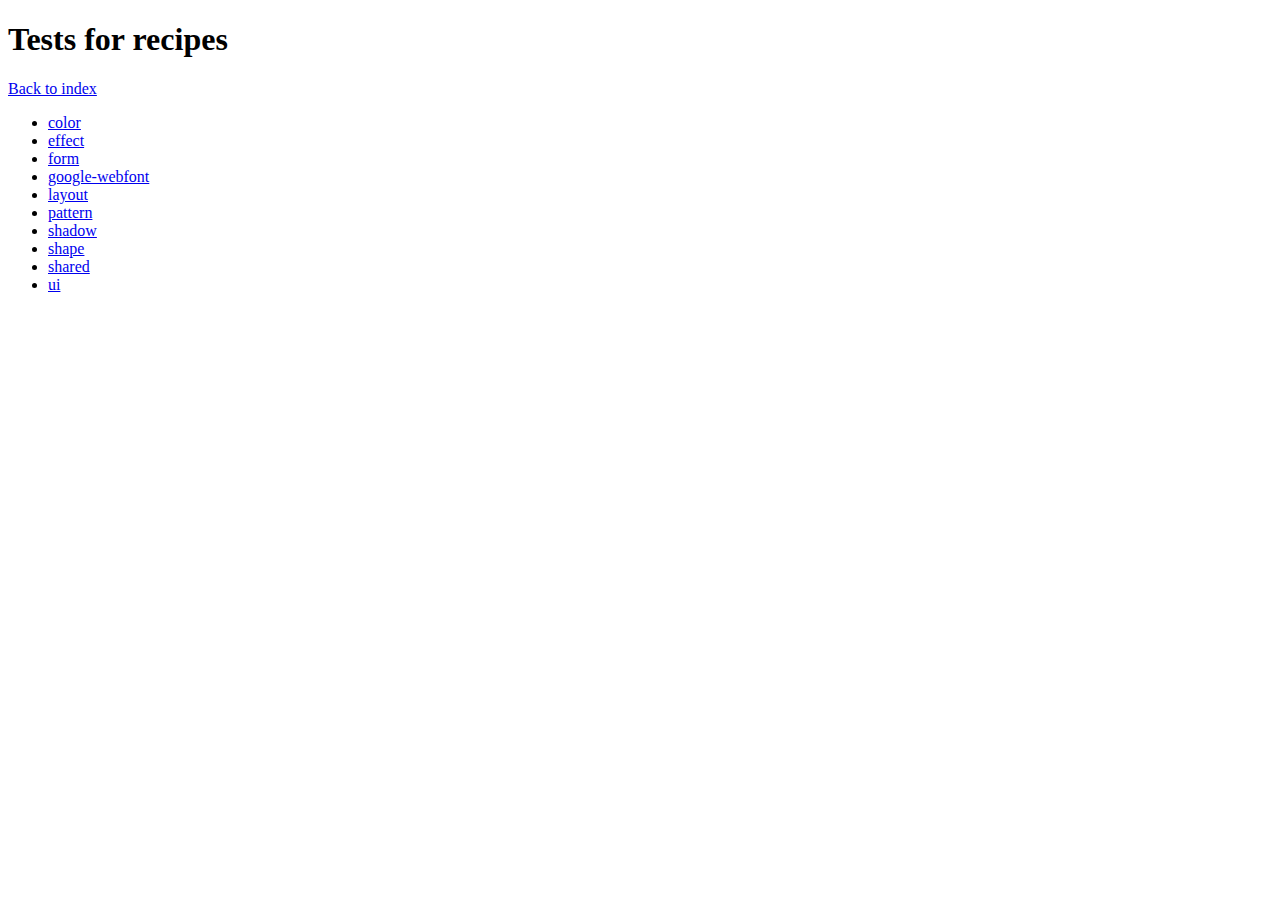
<file: lib/st2-2.0.1.1/resources/themes/vendor/compass-recipes/tests/recipes/index.html>
<!doctype html>
<h1>Tests for recipes</h1>

<a href="../">Back to index</a>

<ul>
    <li><a href="color">color</a></li>
    <li><a href="effect">effect</a></li>
    <li><a href="form">form</a></li>
    <li><a href="google-webfont">google-webfont</a></li>
    <li><a href="layout">layout</a></li>
    <li><a href="pattern">pattern</a></li>
    <li><a href="shadow">shadow</a></li>
    <li><a href="shape">shape</a></li>
    <li><a href="shared">shared</a></li>
    <li><a href="ui">ui</a></li>
</ul>
</file>
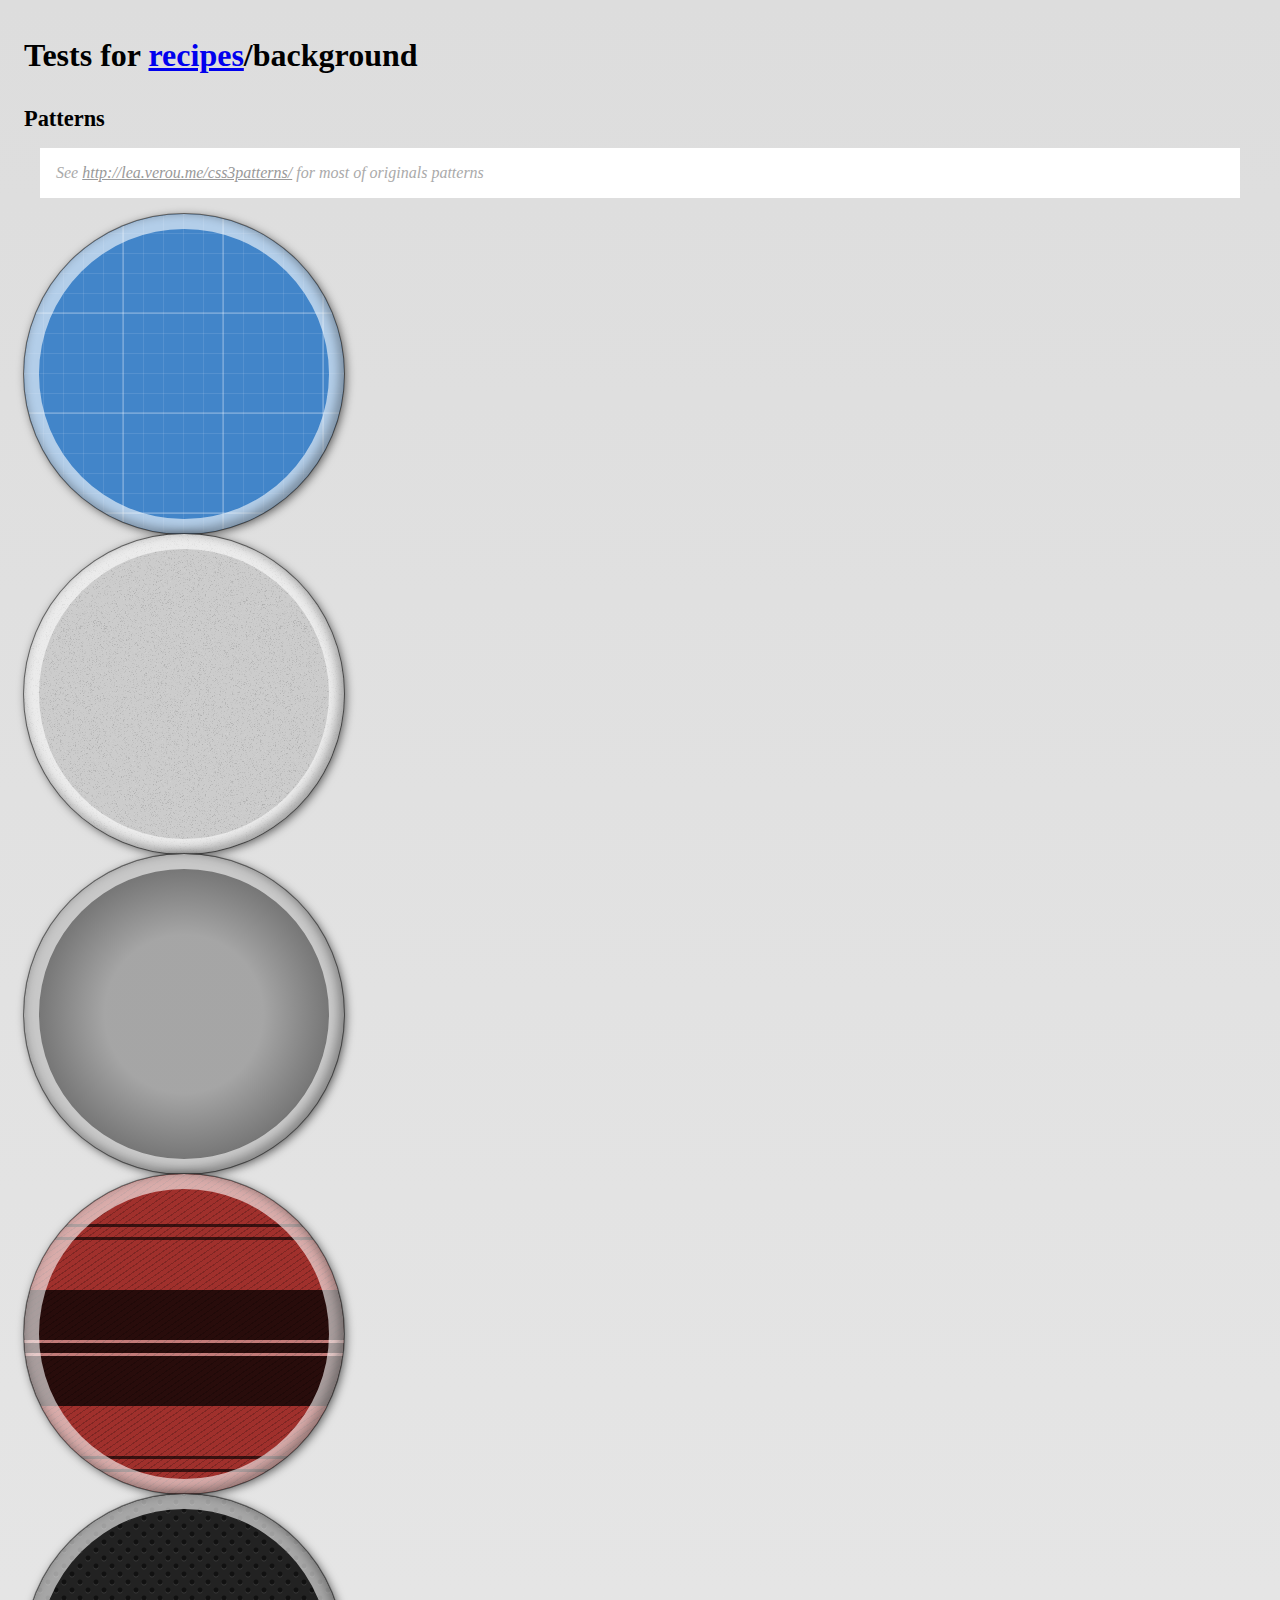
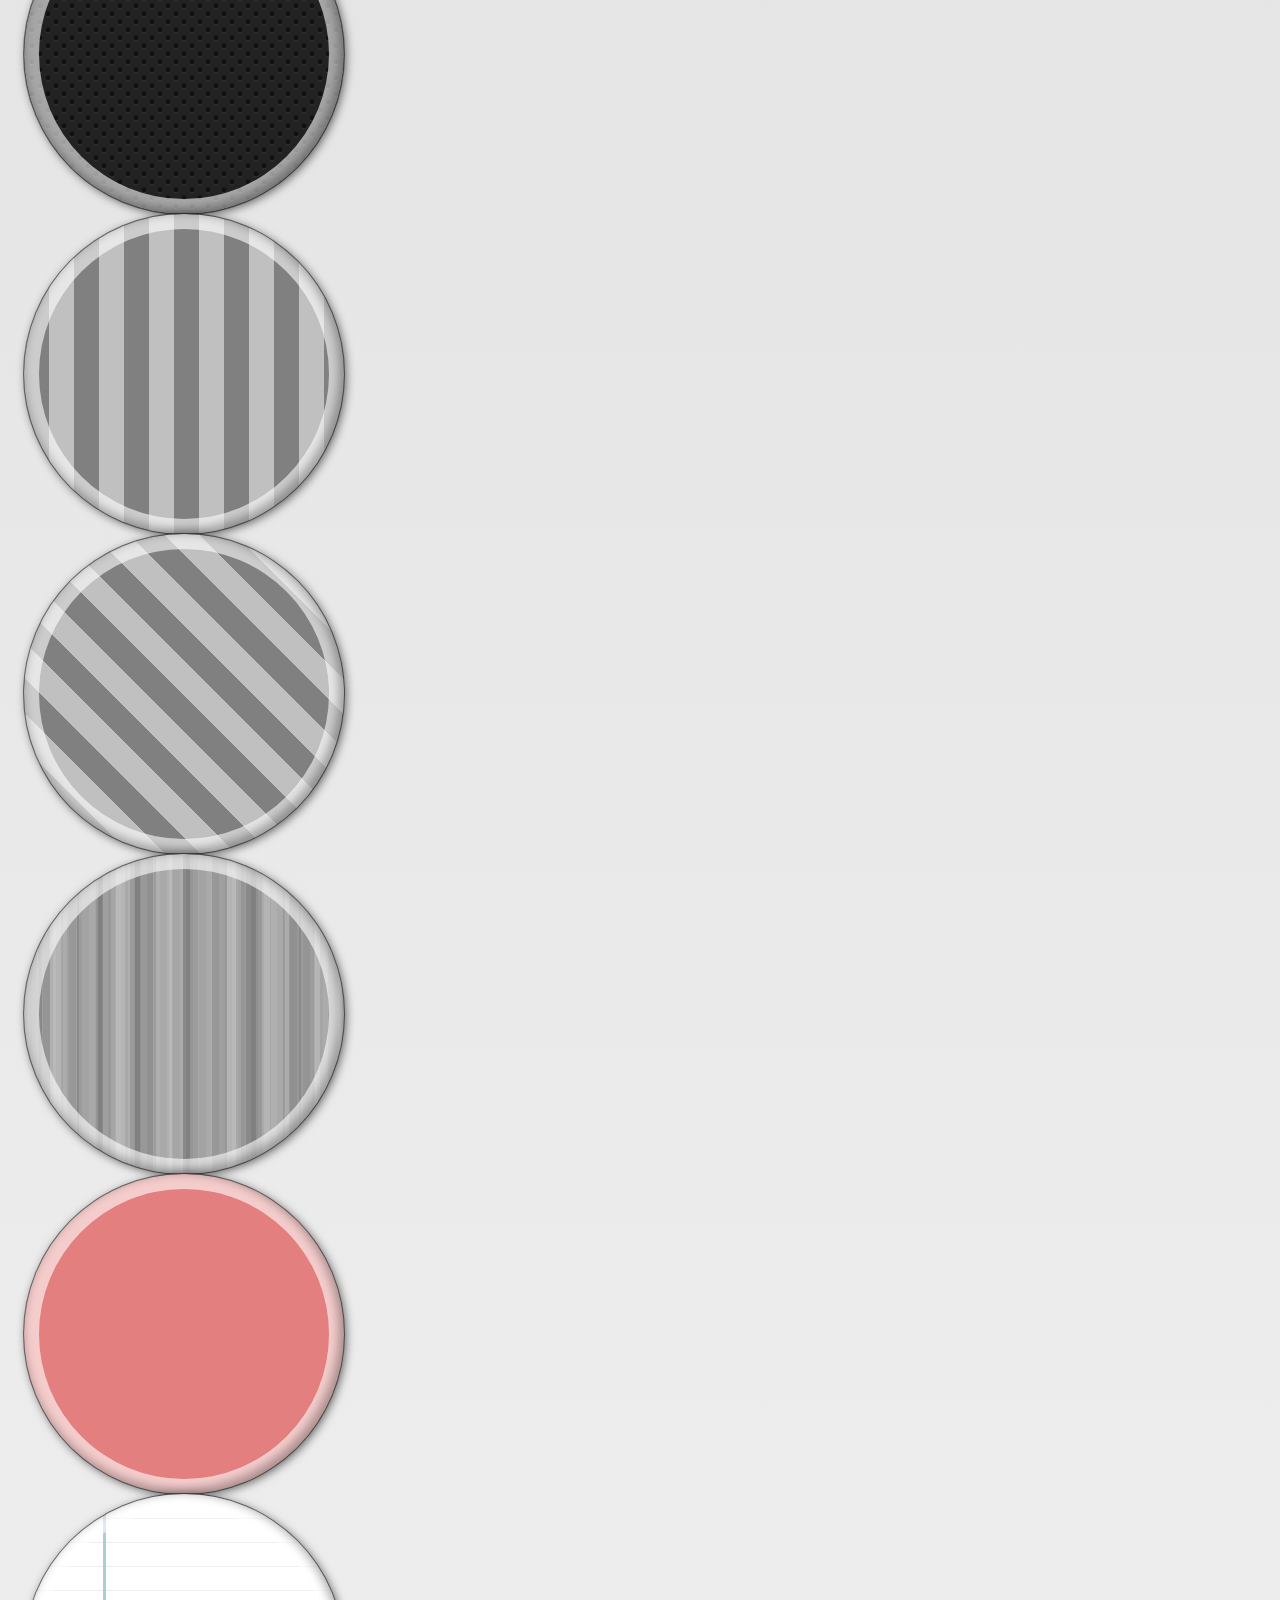
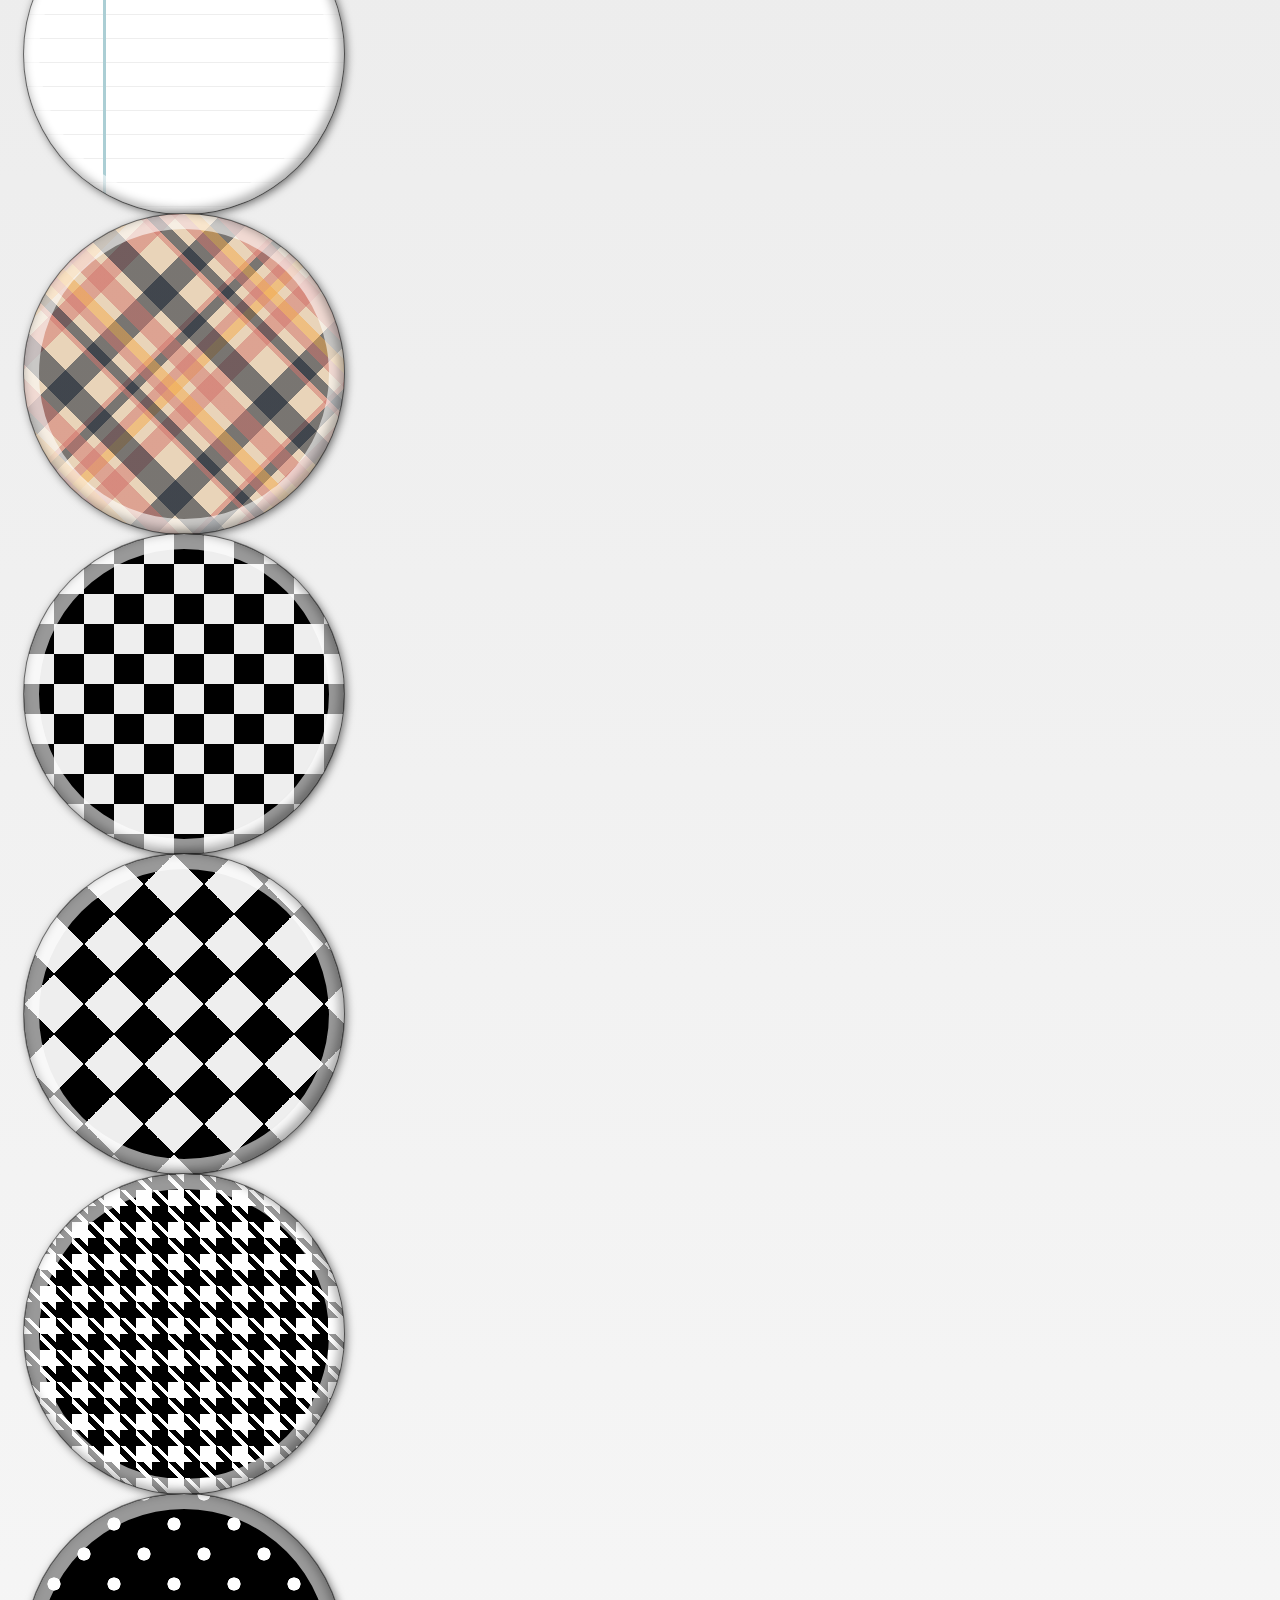
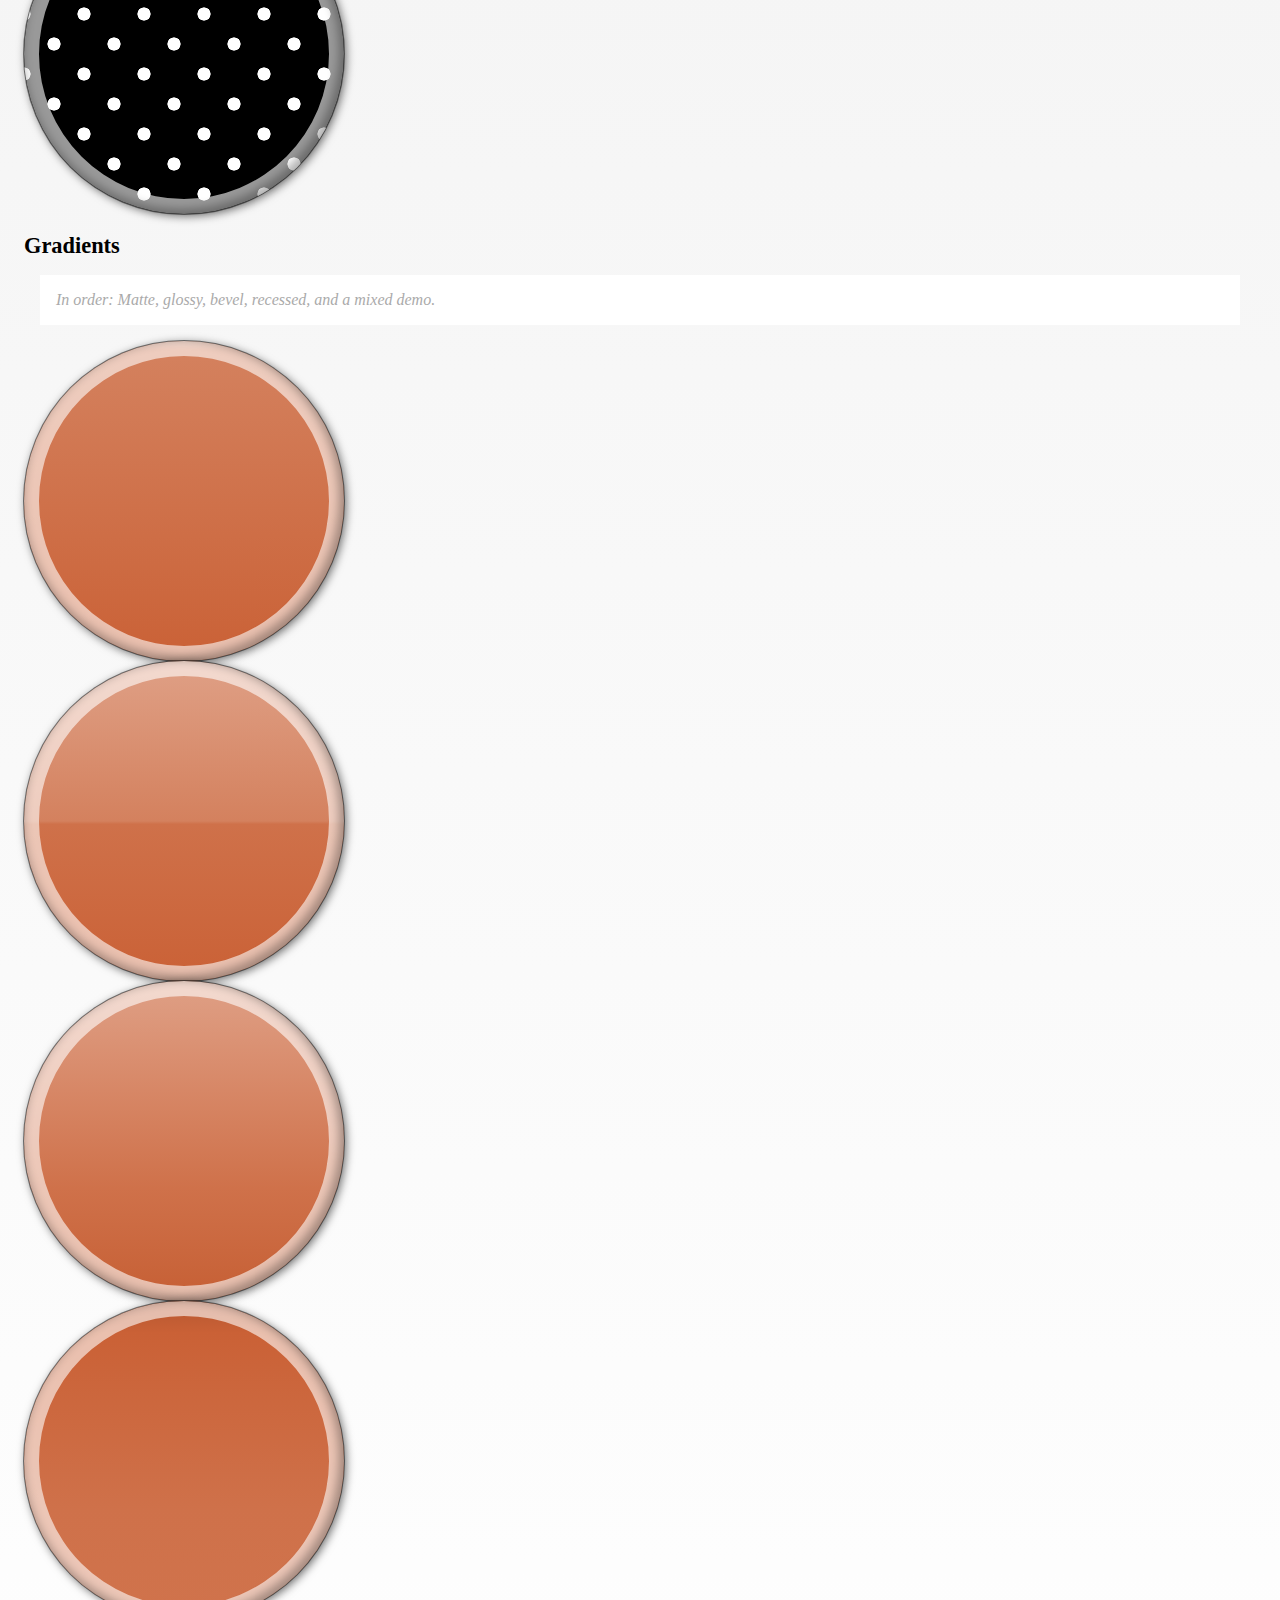
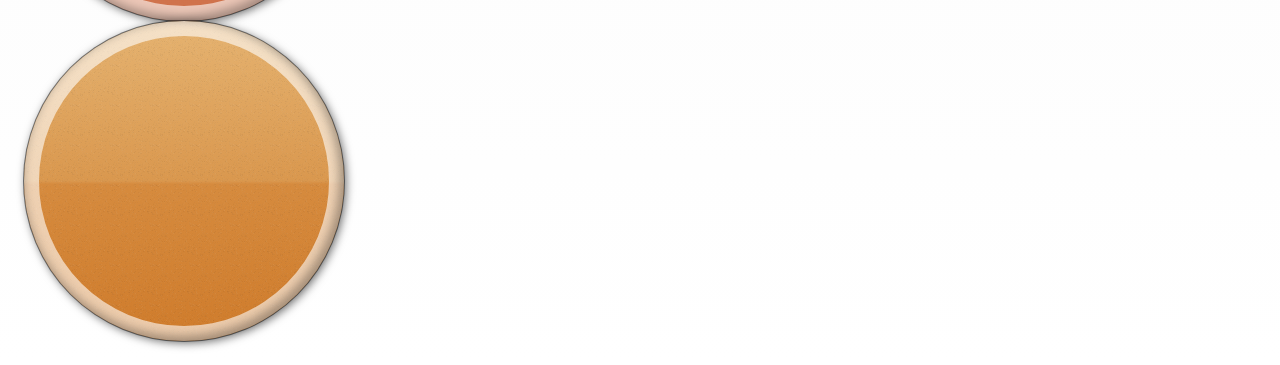
<file: lib/st2-2.0.1.1/resources/themes/vendor/compass-recipes/tests/recipes/background/index.html>
<!doctype html>
<link rel="stylesheet" href="s.css" />
<h1>Tests for <a href="../">recipes</a>/background</h1>

<h2>Patterns</h2>

<p class="doc">
    See <a href="http://lea.verou.me/css3patterns/">http://lea.verou.me/css3patterns/</a> for most of originals patterns
</p>

<div class="background-blueprint-grid"></div>

<div class="background-noise"></div>

<div class="background-radial-overlay"></div>

<div class="background-tartan"></div>

<div class="background-carbon-fiber"></div>

<div class="background-horizontal-stripes"></div>

<div class="background-diagonal-stripes"></div>

<div class="background-stripes-cicada"></div>

<div class="background-tablecloth"></div>

<div class="background-lined-paper"></div>

<div class="background-madras"></div>

<div class="background-checkerboard"></div>

<div class="background-checkerboard-diagonal"></div>

<div class="background-houndstooth"></div>

<div class="background-polka-dot"></div>

<h2>Gradients</h2>

<p class="doc">
    In order: Matte, glossy, bevel, recessed, and a mixed demo.
</p>

<div class="background-matte"></div>

<div class="background-glossy"></div>

<div class="background-bevel"></div>

<div class="background-recessed"></div>

<div class="background-mixed"></div>
</file>
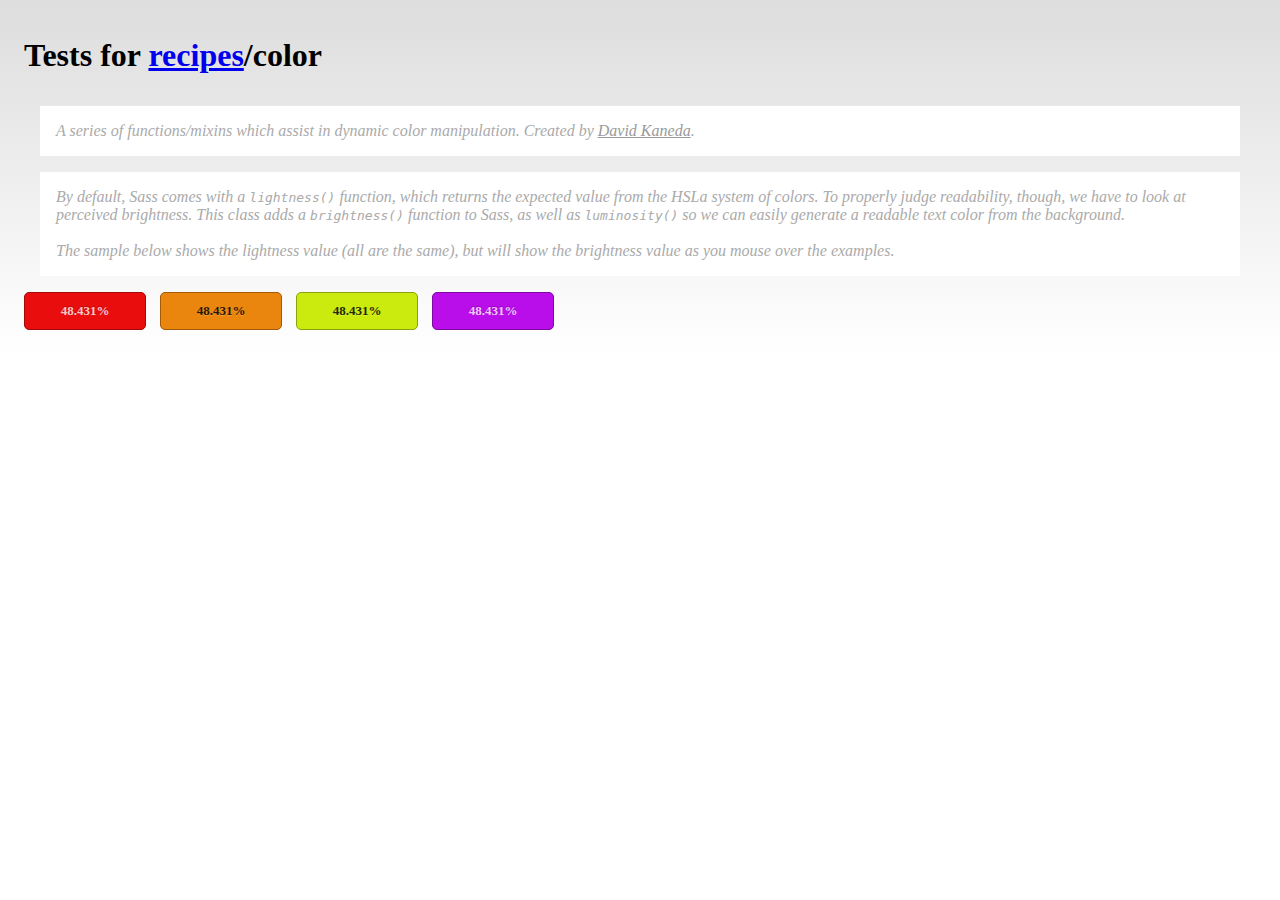
<file: lib/st2-2.0.1.1/resources/themes/vendor/compass-recipes/tests/recipes/color/index.html>
<!doctype html>
<link rel="stylesheet" href="s.css" />
<h1>Tests for <a href="../">recipes</a>/color</h1>

<p class="doc">
    A series of functions/mixins which assist in dynamic color manipulation.
    Created by <a href="http://www.davidkaneda.com">David Kaneda</a>.
</p>

<p class="doc">
    By default, Sass comes with a <code>lightness()</code> function, which returns the expected value from the HSLa system of colors. To properly judge readability, though, we have to look at perceived brightness. This class adds a <code>brightness()</code> function to Sass, as well as <code>luminosity()</code> so we can easily generate a readable text color from the background.<br><br>

    The sample below shows the lightness value (all are the same), but will show the brightness value as you mouse over the examples.
</p>

<div class="swatch1"></div>

<div class="swatch2"></div>

<div class="swatch3"></div>

<div class="swatch4"></div>

<div class="swatch5"></div>
</file>
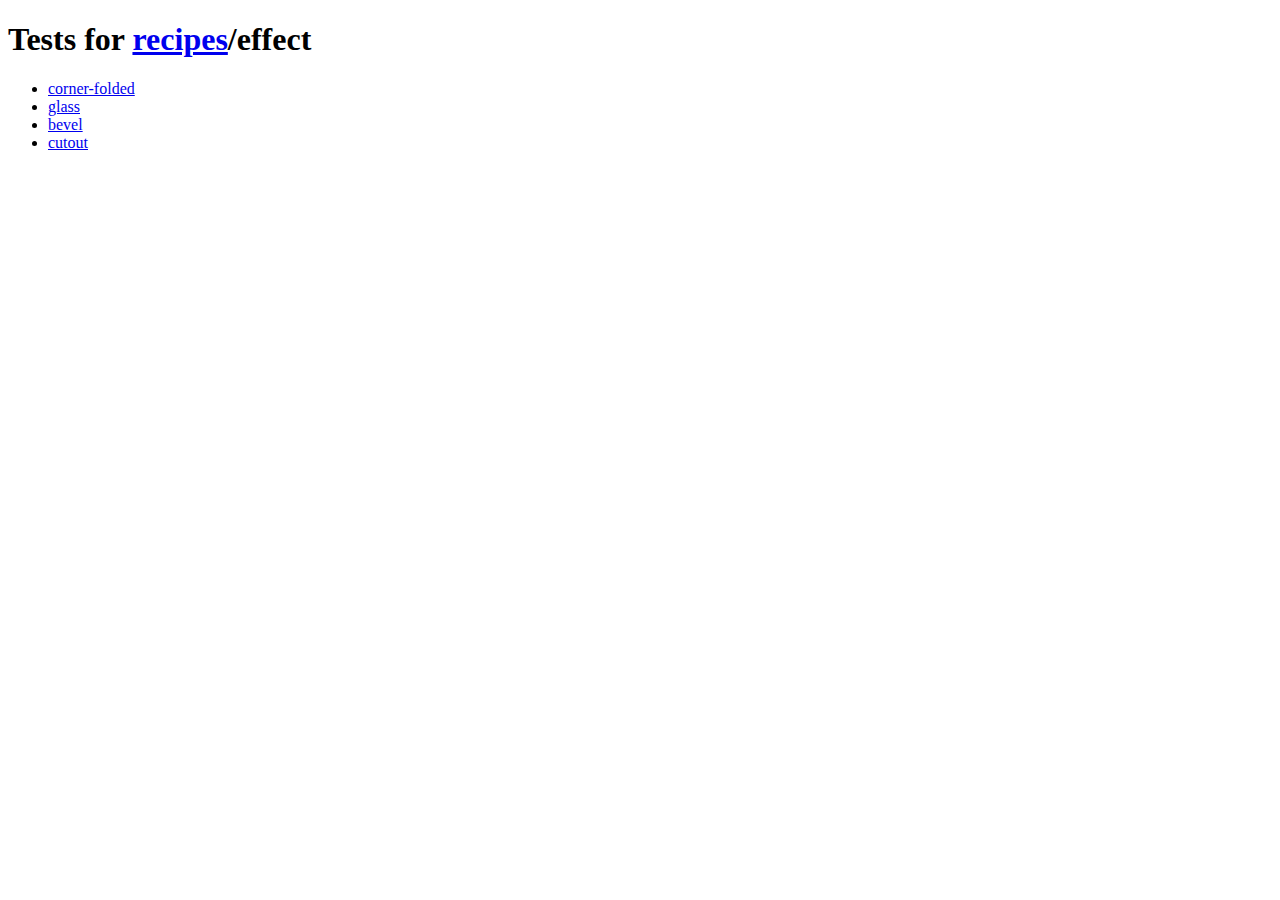
<file: lib/st2-2.0.1.1/resources/themes/vendor/compass-recipes/tests/recipes/effect/index.html>
<!doctype html>
<h1>Tests for <a href="../">recipes</a>/effect</h1>

<ul>
    <li><a href="corner-folded">corner-folded</a></li>
    <li><a href="glass">glass</a></li>
    <li><a href="bevel">bevel</a></li>
    <li><a href="cutout">cutout</a></li>

</ul>
</file>
<file: lib/st2-2.0.1.1/resources/themes/vendor/compass-recipes/tests/recipes/background/s.css>
html {
  padding: 1em;
  background: -webkit-gradient(linear, 50% 0%, 50% 100%, color-stop(0%, #dddddd), color-stop(100%, #ffffff)) no-repeat;
  background: -webkit-linear-gradient(#dddddd, #ffffff) no-repeat;
  background: -moz-linear-gradient(#dddddd, #ffffff) no-repeat;
  background: -o-linear-gradient(#dddddd, #ffffff) no-repeat;
  background: -ms-linear-gradient(#dddddd, #ffffff) no-repeat;
  background: linear-gradient(#dddddd, #ffffff) no-repeat;
}

h1 {
  font-size: 2em;
  margin-bottom: 1em;
}

h2 {
  font-size: 1.4em;
  margin-bottom: .6em;
}

.doc {
  background: #fff;
  border: #ddd;
  padding: 1em;
  color: #aaa;
  margin: 1em;
  font-style: italic;
}
.doc a {
  color: #999;
}

/**
 * Background noise recipe
 * 
 * This recipe use a sass function to generate a .png file
 * 
 * Inspired by a jQuery plugin "Noisy" by Daniel Rapp @DanielRapp
 * @link https://github.com/DanielRapp/Noisy
 * 
 * Converted using Sass by Aaron Russell @aaronrussell & Philipp Bosch @philippbosch
 * @link https://gist.github.com/1021332
 * 
 * Ported to a sass gem by Antti Salonen @antsa
 * @link https://github.com/antsa/sassy_noise
 * 
 * Mixin:        background-noise
 * Function:     background_noise
 * 
 * @author Daniel Rapp @DanielRapp
 * @author Aaron Russell @aaronrussell
 * @author Philipp Bosch @philippbosch
 * @author Antti Salonen @antsa
 * @author Maxime Thirouin maxime.thirouin@gmail.com @MoOx
 */
/**
 *
 * @class Gradients
 * @author David Kaneda http://www.davidkaneda.com/
 *
 */
/**
 * Adds a background gradient into a specified selector.
 * 
 *     @include background-gradient(#444, 'glossy');
 * 
 * You can also use color-stops if you want full control of the gradient:
 * 
 *     @include background-gradient(#444, color-stops(#333, #222, #111));
 * 
 * @param {color} $bg-color
 * The base color of the gradient.
 * 
 * @param {string/list} $type
 * The style of the gradient, one of five pre-defined options: matte, bevel, glossy, recessed, or linear:
 *
 *     @include background-gradient(red, 'glossy');
 *
 * It can also accept a list of color-stop values:;
 * 
 *     @include background-gradient(black, color-stops(#333, #111, #000));
 * 
 * @param {string} $direction
 * The direction of the gradient.
 */
/**
 * Blueprint grid background pattern
 * 
 * @link http://lea.verou.me/css3patterns/#blueprint-grid
 *
 * @author Lea Verou http://lea.verou.me/ for the original pattern
 * @author Maxime Thirouin maxime.thirouin@gmail.com @MoOx for the sass mixin
 */
/**
 * Background overlay inspired by Google Chrome modal overlay
 * 
 * @author Maxime Thirouin @MoOx maxime.thirouin@gmail.com
 */
/**
 *
 * Before compass 0.11.5, you need to add
 * Compass::BrowserSupport.add_support("repeating-linear-gradient", "webkit", "moz", "o", "ms")
 * To your configuration (config.rb)
 * @see https://github.com/chriseppstein/compass/issues/401
 *
 * @link http://lea.verou.me/css3patterns/#tartan
 *
 * @author Marta Armada http://swwweet.com/ for the original pattern
 * @author Maxime Thirouin maxime.thirouin@gmail.com @MoOx for the sass mixin
 */
/**
 * Carbon Fiber background pattern
 *
 * @author Lea Verou http://lea.verou.me/ for the original pattern
 * @author David Kaneda http://www.davidkaneda.com/ for the Sass mixin
 *
 * @link http://lea.verou.me/css3patterns/
 *
 */
/**
 * Striped background patterns
 *
 * Before compass 0.11.5, you need to add
 * Compass::BrowserSupport.add_support("repeating-linear-gradient", "webkit", "moz", "o", "ms")
 * To your configuration (config.rb)
 * @see https://github.com/chriseppstein/compass/issues/401
 *
 * @link http://lea.verou.me/css3patterns/#horizontal-stripes
 * @link http://lea.verou.me/css3patterns/#vertical-stripes
 *
 * @author Lea Verou http://lea.verou.me/ for the original pattern
 * @author Mason Wendell mason@canarypromo.com @canarymason for the sass mixin
 */
/**
 * Cicada background pattern
 *
 * @link http://lea.verou.me/css3patterns/#cicada-stripes
 *
 * @author Randy Merril http://forthedeveloper.com/ for the original pattern
 * @author Mason Wendell mason@canarypromo.com @canarymason for the sass mixin
 */
/**
 *
 * Tablecloth background pattern
 *
 * @link http://lea.verou.me/css3patterns/#tablecloth
 *
 * @author Lea Verou http://lea.verou.me/ for the original pattern
 * @author Mason Wendell mason@canarypromo.com @canarymason for the sass mixin
 */
/**
 * Lined paper background pattern
 *
 * @link http://lea.verou.me/css3patterns/#lined-paper
 *
 * @author Sarah Backhouse http://www.jadu.net/ for the original pattern
 * @author Mason Wendell mason@canarypromo.com @canarymason for the sass mixin
 */
/**
 * Madras background pattern
 *
 * Before compass 0.11.5, you need to add
 * Compass::BrowserSupport.add_support("repeating-linear-gradient", "webkit", "moz", "o", "ms")
 * To your configuration (config.rb)
 * @see https://github.com/chriseppstein/compass/issues/401
 *
 * @link http://lea.verou.me/css3patterns/#madras
 *
 * @author Divya Manian http://nimbupani.com/ for the original pattern
 * @author Mason Wendell mason@canarypromo.com @canarymason for the sass mixin
 */
/**
 * Checkerboard background pattern
 *
 * @link http://lea.verou.me/css3patterns/#checkerboard
 * @link http://lea.verou.me/css3patterns/#diagonal-checkerboard
 *
 * @author Lea Verou http://lea.verou.me/ for the original pattern
 * @author Mason Wendell mason@canarypromo.com @canarymason for the sass mixin
 */
/**
 *
 * Houndstooth background pattern
 *
 * @link http://lea.verou.me/css3patterns/#houndstooth
 *
 * @author Antoine Bernier http://abernier.name for the original pattern
 * @author Mason Wendell mason@canarypromo.com @canarymason for the sass mixin
 */
/**
 *
 * Polkadot background pattern
 *
 * @link http://lea.verou.me/css3patterns/#polka-dot
 *
 * @author Lea Verou http://lea.verou.me/ for the original pattern
 * @author Mason Wendell mason@canarypromo.com @canarymason for the sass mixin
 */
div {
  width: 20em;
  height: 20em;
  cursor: pointer;
  background-color: #ccc;
  -moz-border-radius: 50%;
  -webkit-border-radius: 50%;
  -o-border-radius: 50%;
  -ms-border-radius: 50%;
  -khtml-border-radius: 50%;
  border-radius: 50%;
  -moz-box-shadow: -3px -3px 10px 2px rgba(0, 0, 0, 0.3) inset, 0 0 0 15px rgba(255, 255, 255, 0.6) inset, 0 0 0 1px rgba(0, 0, 0, 0.5), 2px 2px 10px rgba(0, 0, 0, 0.6);
  -webkit-box-shadow: -3px -3px 10px 2px rgba(0, 0, 0, 0.3) inset, 0 0 0 15px rgba(255, 255, 255, 0.6) inset, 0 0 0 1px rgba(0, 0, 0, 0.5), 2px 2px 10px rgba(0, 0, 0, 0.6);
  -o-box-shadow: -3px -3px 10px 2px rgba(0, 0, 0, 0.3) inset, 0 0 0 15px rgba(255, 255, 255, 0.6) inset, 0 0 0 1px rgba(0, 0, 0, 0.5), 2px 2px 10px rgba(0, 0, 0, 0.6);
  box-shadow: -3px -3px 10px 2px rgba(0, 0, 0, 0.3) inset, 0 0 0 15px rgba(255, 255, 255, 0.6) inset, 0 0 0 1px rgba(0, 0, 0, 0.5), 2px 2px 10px rgba(0, 0, 0, 0.6);
}

.background-blueprint-grid {
  background-color: #4285c9;
  background-image: -webkit-gradient(linear, 50% 0%, 50% 2, color-stop(100%, rgba(255, 255, 255, 0.2)), color-stop(100%, rgba(255, 255, 255, 0))), -webkit-gradient(linear, 0% 50%, 2 50%, color-stop(100%, rgba(255, 255, 255, 0.2)), color-stop(100%, rgba(255, 255, 255, 0))), -webkit-gradient(linear, 50% 0%, 50% 1, color-stop(100%, rgba(255, 255, 255, 0.1)), color-stop(100%, rgba(255, 255, 255, 0))), -webkit-gradient(linear, 0% 50%, 1 50%, color-stop(100%, rgba(255, 255, 255, 0.1)), color-stop(100%, rgba(255, 255, 255, 0)));
  background-image: -webkit-linear-gradient(rgba(255, 255, 255, 0.2) 2px, rgba(255, 255, 255, 0) 2px), -webkit-linear-gradient(left, rgba(255, 255, 255, 0.2) 2px, rgba(255, 255, 255, 0) 2px), -webkit-linear-gradient(rgba(255, 255, 255, 0.1) 1px, rgba(255, 255, 255, 0) 1px), -webkit-linear-gradient(left, rgba(255, 255, 255, 0.1) 1px, rgba(255, 255, 255, 0) 1px);
  background-image: -moz-linear-gradient(rgba(255, 255, 255, 0.2) 2px, rgba(255, 255, 255, 0) 2px), -moz-linear-gradient(left, rgba(255, 255, 255, 0.2) 2px, rgba(255, 255, 255, 0) 2px), -moz-linear-gradient(rgba(255, 255, 255, 0.1) 1px, rgba(255, 255, 255, 0) 1px), -moz-linear-gradient(left, rgba(255, 255, 255, 0.1) 1px, rgba(255, 255, 255, 0) 1px);
  background-image: -o-linear-gradient(rgba(255, 255, 255, 0.2) 2px, rgba(255, 255, 255, 0) 2px), -o-linear-gradient(left, rgba(255, 255, 255, 0.2) 2px, rgba(255, 255, 255, 0) 2px), -o-linear-gradient(rgba(255, 255, 255, 0.1) 1px, rgba(255, 255, 255, 0) 1px), -o-linear-gradient(left, rgba(255, 255, 255, 0.1) 1px, rgba(255, 255, 255, 0) 1px);
  background-image: -ms-linear-gradient(rgba(255, 255, 255, 0.2) 2px, rgba(255, 255, 255, 0) 2px), -ms-linear-gradient(left, rgba(255, 255, 255, 0.2) 2px, rgba(255, 255, 255, 0) 2px), -ms-linear-gradient(rgba(255, 255, 255, 0.1) 1px, rgba(255, 255, 255, 0) 1px), -ms-linear-gradient(left, rgba(255, 255, 255, 0.1) 1px, rgba(255, 255, 255, 0) 1px);
  background-image: linear-gradient(rgba(255, 255, 255, 0.2) 2px, rgba(255, 255, 255, 0) 2px), linear-gradient(left, rgba(255, 255, 255, 0.2) 2px, rgba(255, 255, 255, 0) 2px), linear-gradient(rgba(255, 255, 255, 0.1) 1px, rgba(255, 255, 255, 0) 1px), linear-gradient(left, rgba(255, 255, 255, 0.1) 1px, rgba(255, 255, 255, 0) 1px);
  background-size: 100px 100px, 100px 100px, 20px 20px, 20px 20px;
  background-position: -2px -2px, -2px -2px, -1px -1px, -1px -1px;
}

.background-noise {
  background-image: url('[data-uri]');
  background-repeat: repeat;
}

.background-radial-overlay {
  background-image: -webkit-gradient(radial, 50% 50%, 0, 50% 50%, 100, color-stop(0%, rgba(127, 127, 127, 0.5)), color-stop(35%, rgba(127, 127, 127, 0.5)), color-stop(100%, rgba(0, 0, 0, 0.7)));
  background-image: -webkit-radial-gradient(rgba(127, 127, 127, 0.5), rgba(127, 127, 127, 0.5) 35%, rgba(0, 0, 0, 0.7));
  background-image: -moz-radial-gradient(rgba(127, 127, 127, 0.5), rgba(127, 127, 127, 0.5) 35%, rgba(0, 0, 0, 0.7));
  background-image: -o-radial-gradient(rgba(127, 127, 127, 0.5), rgba(127, 127, 127, 0.5) 35%, rgba(0, 0, 0, 0.7));
  background-image: -ms-radial-gradient(rgba(127, 127, 127, 0.5), rgba(127, 127, 127, 0.5) 35%, rgba(0, 0, 0, 0.7));
  background-image: radial-gradient(rgba(127, 127, 127, 0.5), rgba(127, 127, 127, 0.5) 35%, rgba(0, 0, 0, 0.7));
}

.background-tartan {
  background-color: #a0302c;
  background-image: -webkit-repeating-linear-gradient(rgba(255, 255, 255, 0), rgba(255, 255, 255, 0) 50px, rgba(0, 0, 0, 0.4) 50px, rgba(0, 0, 0, 0.4) 53px, rgba(255, 255, 255, 0) 53px, rgba(255, 255, 255, 0) 63px, rgba(0, 0, 0, 0.4) 63px, rgba(0, 0, 0, 0.4) 66px, rgba(255, 255, 255, 0) 66px, rgba(255, 255, 255, 0) 116px, rgba(0, 0, 0, 0.5) 116px, rgba(0, 0, 0, 0.5) 166px, rgba(255, 255, 255, 0.2) 166px, rgba(255, 255, 255, 0.2) 169px, rgba(0, 0, 0, 0.5) 169px, rgba(0, 0, 0, 0.5) 179px, rgba(255, 255, 255, 0.2) 179px, rgba(255, 255, 255, 0.2) 182px, rgba(0, 0, 0, 0.5) 182px, rgba(0, 0, 0, 0.5) 232px, rgba(255, 255, 255, 0) 232px), -webkit-repeating-linear-gradient(180deg, rgba(255, 255, 255, 0), rgba(255, 255, 255, 0) 50px, rgba(0, 0, 0, 0.4) 50px, rgba(0, 0, 0, 0.4) 53px, rgba(255, 255, 255, 0) 53px, rgba(255, 255, 255, 0) 63px, rgba(0, 0, 0, 0.4) 63px, rgba(0, 0, 0, 0.4) 66px, rgba(255, 255, 255, 0) 66px, rgba(255, 255, 255, 0) 116px, rgba(0, 0, 0, 0.5) 116px, rgba(0, 0, 0, 0.5) 166px, rgba(255, 255, 255, 0.2) 166px, rgba(255, 255, 255, 0.2) 169px, rgba(0, 0, 0, 0.5) 169px, rgba(0, 0, 0, 0.5) 179px, rgba(255, 255, 255, 0.2) 179px, rgba(255, 255, 255, 0.2) 182px, rgba(0, 0, 0, 0.5) 182px, rgba(0, 0, 0, 0.5) 232px, rgba(255, 255, 255, 0) 232px), -webkit-repeating-linear-gradient(-35deg, rgba(255, 255, 255, 0), rgba(255, 255, 255, 0) 2px, rgba(0, 0, 0, 0.2) 2px, rgba(0, 0, 0, 0.2) 3px, rgba(255, 255, 255, 0) 3px, rgba(255, 255, 255, 0) 5px, rgba(0, 0, 0, 0.2) 5px);
  background-image: -moz-repeating-linear-gradient(rgba(255, 255, 255, 0), rgba(255, 255, 255, 0) 50px, rgba(0, 0, 0, 0.4) 50px, rgba(0, 0, 0, 0.4) 53px, rgba(255, 255, 255, 0) 53px, rgba(255, 255, 255, 0) 63px, rgba(0, 0, 0, 0.4) 63px, rgba(0, 0, 0, 0.4) 66px, rgba(255, 255, 255, 0) 66px, rgba(255, 255, 255, 0) 116px, rgba(0, 0, 0, 0.5) 116px, rgba(0, 0, 0, 0.5) 166px, rgba(255, 255, 255, 0.2) 166px, rgba(255, 255, 255, 0.2) 169px, rgba(0, 0, 0, 0.5) 169px, rgba(0, 0, 0, 0.5) 179px, rgba(255, 255, 255, 0.2) 179px, rgba(255, 255, 255, 0.2) 182px, rgba(0, 0, 0, 0.5) 182px, rgba(0, 0, 0, 0.5) 232px, rgba(255, 255, 255, 0) 232px), -moz-repeating-linear-gradient(180deg, rgba(255, 255, 255, 0), rgba(255, 255, 255, 0) 50px, rgba(0, 0, 0, 0.4) 50px, rgba(0, 0, 0, 0.4) 53px, rgba(255, 255, 255, 0) 53px, rgba(255, 255, 255, 0) 63px, rgba(0, 0, 0, 0.4) 63px, rgba(0, 0, 0, 0.4) 66px, rgba(255, 255, 255, 0) 66px, rgba(255, 255, 255, 0) 116px, rgba(0, 0, 0, 0.5) 116px, rgba(0, 0, 0, 0.5) 166px, rgba(255, 255, 255, 0.2) 166px, rgba(255, 255, 255, 0.2) 169px, rgba(0, 0, 0, 0.5) 169px, rgba(0, 0, 0, 0.5) 179px, rgba(255, 255, 255, 0.2) 179px, rgba(255, 255, 255, 0.2) 182px, rgba(0, 0, 0, 0.5) 182px, rgba(0, 0, 0, 0.5) 232px, rgba(255, 255, 255, 0) 232px), -moz-repeating-linear-gradient(-35deg, rgba(255, 255, 255, 0), rgba(255, 255, 255, 0) 2px, rgba(0, 0, 0, 0.2) 2px, rgba(0, 0, 0, 0.2) 3px, rgba(255, 255, 255, 0) 3px, rgba(255, 255, 255, 0) 5px, rgba(0, 0, 0, 0.2) 5px);
  background-image: -o-repeating-linear-gradient(rgba(255, 255, 255, 0), rgba(255, 255, 255, 0) 50px, rgba(0, 0, 0, 0.4) 50px, rgba(0, 0, 0, 0.4) 53px, rgba(255, 255, 255, 0) 53px, rgba(255, 255, 255, 0) 63px, rgba(0, 0, 0, 0.4) 63px, rgba(0, 0, 0, 0.4) 66px, rgba(255, 255, 255, 0) 66px, rgba(255, 255, 255, 0) 116px, rgba(0, 0, 0, 0.5) 116px, rgba(0, 0, 0, 0.5) 166px, rgba(255, 255, 255, 0.2) 166px, rgba(255, 255, 255, 0.2) 169px, rgba(0, 0, 0, 0.5) 169px, rgba(0, 0, 0, 0.5) 179px, rgba(255, 255, 255, 0.2) 179px, rgba(255, 255, 255, 0.2) 182px, rgba(0, 0, 0, 0.5) 182px, rgba(0, 0, 0, 0.5) 232px, rgba(255, 255, 255, 0) 232px), -o-repeating-linear-gradient(180deg, rgba(255, 255, 255, 0), rgba(255, 255, 255, 0) 50px, rgba(0, 0, 0, 0.4) 50px, rgba(0, 0, 0, 0.4) 53px, rgba(255, 255, 255, 0) 53px, rgba(255, 255, 255, 0) 63px, rgba(0, 0, 0, 0.4) 63px, rgba(0, 0, 0, 0.4) 66px, rgba(255, 255, 255, 0) 66px, rgba(255, 255, 255, 0) 116px, rgba(0, 0, 0, 0.5) 116px, rgba(0, 0, 0, 0.5) 166px, rgba(255, 255, 255, 0.2) 166px, rgba(255, 255, 255, 0.2) 169px, rgba(0, 0, 0, 0.5) 169px, rgba(0, 0, 0, 0.5) 179px, rgba(255, 255, 255, 0.2) 179px, rgba(255, 255, 255, 0.2) 182px, rgba(0, 0, 0, 0.5) 182px, rgba(0, 0, 0, 0.5) 232px, rgba(255, 255, 255, 0) 232px), -o-repeating-linear-gradient(-35deg, rgba(255, 255, 255, 0), rgba(255, 255, 255, 0) 2px, rgba(0, 0, 0, 0.2) 2px, rgba(0, 0, 0, 0.2) 3px, rgba(255, 255, 255, 0) 3px, rgba(255, 255, 255, 0) 5px, rgba(0, 0, 0, 0.2) 5px);
  background-image: -ms-repeating-linear-gradient(rgba(255, 255, 255, 0), rgba(255, 255, 255, 0) 50px, rgba(0, 0, 0, 0.4) 50px, rgba(0, 0, 0, 0.4) 53px, rgba(255, 255, 255, 0) 53px, rgba(255, 255, 255, 0) 63px, rgba(0, 0, 0, 0.4) 63px, rgba(0, 0, 0, 0.4) 66px, rgba(255, 255, 255, 0) 66px, rgba(255, 255, 255, 0) 116px, rgba(0, 0, 0, 0.5) 116px, rgba(0, 0, 0, 0.5) 166px, rgba(255, 255, 255, 0.2) 166px, rgba(255, 255, 255, 0.2) 169px, rgba(0, 0, 0, 0.5) 169px, rgba(0, 0, 0, 0.5) 179px, rgba(255, 255, 255, 0.2) 179px, rgba(255, 255, 255, 0.2) 182px, rgba(0, 0, 0, 0.5) 182px, rgba(0, 0, 0, 0.5) 232px, rgba(255, 255, 255, 0) 232px), -ms-repeating-linear-gradient(180deg, rgba(255, 255, 255, 0), rgba(255, 255, 255, 0) 50px, rgba(0, 0, 0, 0.4) 50px, rgba(0, 0, 0, 0.4) 53px, rgba(255, 255, 255, 0) 53px, rgba(255, 255, 255, 0) 63px, rgba(0, 0, 0, 0.4) 63px, rgba(0, 0, 0, 0.4) 66px, rgba(255, 255, 255, 0) 66px, rgba(255, 255, 255, 0) 116px, rgba(0, 0, 0, 0.5) 116px, rgba(0, 0, 0, 0.5) 166px, rgba(255, 255, 255, 0.2) 166px, rgba(255, 255, 255, 0.2) 169px, rgba(0, 0, 0, 0.5) 169px, rgba(0, 0, 0, 0.5) 179px, rgba(255, 255, 255, 0.2) 179px, rgba(255, 255, 255, 0.2) 182px, rgba(0, 0, 0, 0.5) 182px, rgba(0, 0, 0, 0.5) 232px, rgba(255, 255, 255, 0) 232px), -ms-repeating-linear-gradient(-35deg, rgba(255, 255, 255, 0), rgba(255, 255, 255, 0) 2px, rgba(0, 0, 0, 0.2) 2px, rgba(0, 0, 0, 0.2) 3px, rgba(255, 255, 255, 0) 3px, rgba(255, 255, 255, 0) 5px, rgba(0, 0, 0, 0.2) 5px);
  background-image: repeating-linear-gradient(rgba(255, 255, 255, 0), rgba(255, 255, 255, 0) 50px, rgba(0, 0, 0, 0.4) 50px, rgba(0, 0, 0, 0.4) 53px, rgba(255, 255, 255, 0) 53px, rgba(255, 255, 255, 0) 63px, rgba(0, 0, 0, 0.4) 63px, rgba(0, 0, 0, 0.4) 66px, rgba(255, 255, 255, 0) 66px, rgba(255, 255, 255, 0) 116px, rgba(0, 0, 0, 0.5) 116px, rgba(0, 0, 0, 0.5) 166px, rgba(255, 255, 255, 0.2) 166px, rgba(255, 255, 255, 0.2) 169px, rgba(0, 0, 0, 0.5) 169px, rgba(0, 0, 0, 0.5) 179px, rgba(255, 255, 255, 0.2) 179px, rgba(255, 255, 255, 0.2) 182px, rgba(0, 0, 0, 0.5) 182px, rgba(0, 0, 0, 0.5) 232px, rgba(255, 255, 255, 0) 232px), repeating-linear-gradient(180deg, rgba(255, 255, 255, 0), rgba(255, 255, 255, 0) 50px, rgba(0, 0, 0, 0.4) 50px, rgba(0, 0, 0, 0.4) 53px, rgba(255, 255, 255, 0) 53px, rgba(255, 255, 255, 0) 63px, rgba(0, 0, 0, 0.4) 63px, rgba(0, 0, 0, 0.4) 66px, rgba(255, 255, 255, 0) 66px, rgba(255, 255, 255, 0) 116px, rgba(0, 0, 0, 0.5) 116px, rgba(0, 0, 0, 0.5) 166px, rgba(255, 255, 255, 0.2) 166px, rgba(255, 255, 255, 0.2) 169px, rgba(0, 0, 0, 0.5) 169px, rgba(0, 0, 0, 0.5) 179px, rgba(255, 255, 255, 0.2) 179px, rgba(255, 255, 255, 0.2) 182px, rgba(0, 0, 0, 0.5) 182px, rgba(0, 0, 0, 0.5) 232px, rgba(255, 255, 255, 0) 232px), repeating-linear-gradient(-35deg, rgba(255, 255, 255, 0), rgba(255, 255, 255, 0) 2px, rgba(0, 0, 0, 0.2) 2px, rgba(0, 0, 0, 0.2) 3px, rgba(255, 255, 255, 0) 3px, rgba(255, 255, 255, 0) 5px, rgba(0, 0, 0, 0.2) 5px);
}

.background-carbon-fiber {
  background-image: -webkit-gradient(radial, 50% 50%, 0, 50% 50%, 3, color-stop(66.667%, #111111), color-stop(100%, rgba(4, 4, 4, 0))), -webkit-gradient(radial, 50% 50%, 0, 50% 50%, 3, color-stop(66.667%, #111111), color-stop(100%, rgba(4, 4, 4, 0))), -webkit-gradient(radial, 50% 50%, 0, 50% 50%, 3, color-stop(66.667%, rgba(255, 255, 255, 0.1)), color-stop(100%, rgba(255, 255, 255, 0))), -webkit-gradient(radial, 50% 50%, 0, 50% 50%, 3, color-stop(66.667%, rgba(255, 255, 255, 0.1)), color-stop(100%, rgba(255, 255, 255, 0)));
  background-image: -webkit-radial-gradient(#111111 2px, rgba(4, 4, 4, 0) 3px), -webkit-radial-gradient(#111111 2px, rgba(4, 4, 4, 0) 3px), -webkit-radial-gradient(rgba(255, 255, 255, 0.1) 2px, rgba(255, 255, 255, 0) 3px), -webkit-radial-gradient(rgba(255, 255, 255, 0.1) 2px, rgba(255, 255, 255, 0) 3px);
  background-image: -moz-radial-gradient(#111111 2px, rgba(4, 4, 4, 0) 3px), -moz-radial-gradient(#111111 2px, rgba(4, 4, 4, 0) 3px), -moz-radial-gradient(rgba(255, 255, 255, 0.1) 2px, rgba(255, 255, 255, 0) 3px), -moz-radial-gradient(rgba(255, 255, 255, 0.1) 2px, rgba(255, 255, 255, 0) 3px);
  background-image: -o-radial-gradient(#111111 2px, rgba(4, 4, 4, 0) 3px), -o-radial-gradient(#111111 2px, rgba(4, 4, 4, 0) 3px), -o-radial-gradient(rgba(255, 255, 255, 0.1) 2px, rgba(255, 255, 255, 0) 3px), -o-radial-gradient(rgba(255, 255, 255, 0.1) 2px, rgba(255, 255, 255, 0) 3px);
  background-image: -ms-radial-gradient(#111111 2px, rgba(4, 4, 4, 0) 3px), -ms-radial-gradient(#111111 2px, rgba(4, 4, 4, 0) 3px), -ms-radial-gradient(rgba(255, 255, 255, 0.1) 2px, rgba(255, 255, 255, 0) 3px), -ms-radial-gradient(rgba(255, 255, 255, 0.1) 2px, rgba(255, 255, 255, 0) 3px);
  background-image: radial-gradient(#111111 2px, rgba(4, 4, 4, 0) 3px), radial-gradient(#111111 2px, rgba(4, 4, 4, 0) 3px), radial-gradient(rgba(255, 255, 255, 0.1) 2px, rgba(255, 255, 255, 0) 3px), radial-gradient(rgba(255, 255, 255, 0.1) 2px, rgba(255, 255, 255, 0) 3px);
  background-repeat: repeat;
  background-position: 0 0, 8px 8px, 0 1px, 8px 9px;
  background-color: #222222;
  background-size: 16px 16px;
}

.background-horizontal-stripes {
  background-color: gray;
  background-image: -webkit-gradient(linear, 0% 50%, 100% 50%, color-stop(50%, rgba(0, 0, 0, 0)), color-stop(50%, rgba(255, 255, 255, 0.5)));
  background-image: -webkit-linear-gradient(left, rgba(0, 0, 0, 0) 50%, rgba(255, 255, 255, 0.5) 50%);
  background-image: -moz-linear-gradient(left, rgba(0, 0, 0, 0) 50%, rgba(255, 255, 255, 0.5) 50%);
  background-image: -o-linear-gradient(left, rgba(0, 0, 0, 0) 50%, rgba(255, 255, 255, 0.5) 50%);
  background-image: -ms-linear-gradient(left, rgba(0, 0, 0, 0) 50%, rgba(255, 255, 255, 0.5) 50%);
  background-image: linear-gradient(left, rgba(0, 0, 0, 0) 50%, rgba(255, 255, 255, 0.5) 50%);
  background-size: 50px 50px;
}

.background-diagonal-stripes {
  background-color: gray;
  background-image: -webkit-repeating-linear-gradient(45deg, rgba(0, 0, 0, 0), rgba(0, 0, 0, 0) 25px, rgba(255, 255, 255, 0.5) 25px, rgba(255, 255, 255, 0.5) 50px);
  background-image: -moz-repeating-linear-gradient(45deg, rgba(0, 0, 0, 0), rgba(0, 0, 0, 0) 25px, rgba(255, 255, 255, 0.5) 25px, rgba(255, 255, 255, 0.5) 50px);
  background-image: -o-repeating-linear-gradient(45deg, rgba(0, 0, 0, 0), rgba(0, 0, 0, 0) 25px, rgba(255, 255, 255, 0.5) 25px, rgba(255, 255, 255, 0.5) 50px);
  background-image: -ms-repeating-linear-gradient(45deg, rgba(0, 0, 0, 0), rgba(0, 0, 0, 0) 25px, rgba(255, 255, 255, 0.5) 25px, rgba(255, 255, 255, 0.5) 50px);
  background-image: repeating-linear-gradient(45deg, rgba(0, 0, 0, 0), rgba(0, 0, 0, 0) 25px, rgba(255, 255, 255, 0.5) 25px, rgba(255, 255, 255, 0.5) 50px);
}

.background-stripes-cicada {
  background-color: gray;
  background-image: -webkit-gradient(linear, 0% 50%, 100% 50%, color-stop(50%, rgba(255, 255, 255, 0.07)), color-stop(50%, rgba(0, 0, 0, 0))), -webkit-gradient(linear, 0% 50%, 100% 50%, color-stop(50%, rgba(255, 255, 255, 0.13)), color-stop(50%, rgba(0, 0, 0, 0))), -webkit-gradient(linear, 0% 50%, 100% 50%, color-stop(50%, rgba(0, 0, 0, 0)), color-stop(50%, rgba(255, 255, 255, 0.17))), -webkit-gradient(linear, 0% 50%, 100% 50%, color-stop(50%, rgba(0, 0, 0, 0)), color-stop(50%, rgba(255, 255, 255, 0.19)));
  background-image: -webkit-linear-gradient(left, rgba(255, 255, 255, 0.07) 50%, rgba(0, 0, 0, 0) 50%), -webkit-linear-gradient(left, rgba(255, 255, 255, 0.13) 50%, rgba(0, 0, 0, 0) 50%), -webkit-linear-gradient(left, rgba(0, 0, 0, 0) 50%, rgba(255, 255, 255, 0.17) 50%), -webkit-linear-gradient(left, rgba(0, 0, 0, 0) 50%, rgba(255, 255, 255, 0.19) 50%);
  background-image: -moz-linear-gradient(left, rgba(255, 255, 255, 0.07) 50%, rgba(0, 0, 0, 0) 50%), -moz-linear-gradient(left, rgba(255, 255, 255, 0.13) 50%, rgba(0, 0, 0, 0) 50%), -moz-linear-gradient(left, rgba(0, 0, 0, 0) 50%, rgba(255, 255, 255, 0.17) 50%), -moz-linear-gradient(left, rgba(0, 0, 0, 0) 50%, rgba(255, 255, 255, 0.19) 50%);
  background-image: -o-linear-gradient(left, rgba(255, 255, 255, 0.07) 50%, rgba(0, 0, 0, 0) 50%), -o-linear-gradient(left, rgba(255, 255, 255, 0.13) 50%, rgba(0, 0, 0, 0) 50%), -o-linear-gradient(left, rgba(0, 0, 0, 0) 50%, rgba(255, 255, 255, 0.17) 50%), -o-linear-gradient(left, rgba(0, 0, 0, 0) 50%, rgba(255, 255, 255, 0.19) 50%);
  background-image: -ms-linear-gradient(left, rgba(255, 255, 255, 0.07) 50%, rgba(0, 0, 0, 0) 50%), -ms-linear-gradient(left, rgba(255, 255, 255, 0.13) 50%, rgba(0, 0, 0, 0) 50%), -ms-linear-gradient(left, rgba(0, 0, 0, 0) 50%, rgba(255, 255, 255, 0.17) 50%), -ms-linear-gradient(left, rgba(0, 0, 0, 0) 50%, rgba(255, 255, 255, 0.19) 50%);
  background-image: linear-gradient(left, rgba(255, 255, 255, 0.07) 50%, rgba(0, 0, 0, 0) 50%), linear-gradient(left, rgba(255, 255, 255, 0.13) 50%, rgba(0, 0, 0, 0) 50%), linear-gradient(left, rgba(0, 0, 0, 0) 50%, rgba(255, 255, 255, 0.17) 50%), linear-gradient(left, rgba(0, 0, 0, 0) 50%, rgba(255, 255, 255, 0.19) 50%);
  background-size: 13px, 29px, 37px, 53px;
}

.background-tablecloth {
  background-color: white;
  background-image: -webkit-gradient(linear, 0, 0, color-stop(50%, rgba(200, 0, 0, 0.5)), color-stop(50%, rgba(0, 0, 0, 0))), -webkit-gradient(linear, 50% 0%, 50% 100%, color-stop(50%, rgba(200, 0, 0, 0.5)), color-stop(50%, rgba(0, 0, 0, 0)));
  background-image: -webkit-linear-gradient(0, rgba(200, 0, 0, 0.5) 50%, rgba(0, 0, 0, 0) 50%), -webkit-linear-gradient(rgba(200, 0, 0, 0.5) 50%, rgba(0, 0, 0, 0) 50%);
  background-image: -moz-linear-gradient(0, rgba(200, 0, 0, 0.5) 50%, rgba(0, 0, 0, 0) 50%), -moz-linear-gradient(rgba(200, 0, 0, 0.5) 50%, rgba(0, 0, 0, 0) 50%);
  background-image: -o-linear-gradient(0, rgba(200, 0, 0, 0.5) 50%, rgba(0, 0, 0, 0) 50%), -o-linear-gradient(rgba(200, 0, 0, 0.5) 50%, rgba(0, 0, 0, 0) 50%);
  background-image: -ms-linear-gradient(0, rgba(200, 0, 0, 0.5) 50%, rgba(0, 0, 0, 0) 50%), -ms-linear-gradient(rgba(200, 0, 0, 0.5) 50%, rgba(0, 0, 0, 0) 50%);
  background-image: linear-gradient(0, rgba(200, 0, 0, 0.5) 50%, rgba(0, 0, 0, 0) 50%), linear-gradient(rgba(200, 0, 0, 0.5) 50%, rgba(0, 0, 0, 0) 50%);
  background-size: 50px 50px;
}

.background-lined-paper {
  background-color: white;
  background-image: -webkit-gradient(linear, 0% 50%, 82 50%, color-stop(96.341%, rgba(0, 0, 0, 0)), color-stop(96.341%, #abced4), color-stop(100%, #abced4), color-stop(100%, rgba(0, 0, 0, 0))), -webkit-gradient(linear, 50% 0%, 50% 100%, color-stop(100%, #eeeeee), color-stop(100%, rgba(0, 0, 0, 0)));
  background-image: -webkit-linear-gradient(left, rgba(0, 0, 0, 0) 79px, #abced4 79px, #abced4 82px, rgba(0, 0, 0, 0) 82px), -webkit-linear-gradient(top, #eeeeee 0.05em, rgba(0, 0, 0, 0) 0.05em);
  background-image: -moz-linear-gradient(left, rgba(0, 0, 0, 0) 79px, #abced4 79px, #abced4 82px, rgba(0, 0, 0, 0) 82px), -moz-linear-gradient(top, #eeeeee 0.05em, rgba(0, 0, 0, 0) 0.05em);
  background-image: -o-linear-gradient(left, rgba(0, 0, 0, 0) 79px, #abced4 79px, #abced4 82px, rgba(0, 0, 0, 0) 82px), -o-linear-gradient(top, #eeeeee 0.05em, rgba(0, 0, 0, 0) 0.05em);
  background-image: -ms-linear-gradient(left, rgba(0, 0, 0, 0) 79px, #abced4 79px, #abced4 82px, rgba(0, 0, 0, 0) 82px), -ms-linear-gradient(top, #eeeeee 0.05em, rgba(0, 0, 0, 0) 0.05em);
  background-image: linear-gradient(left, rgba(0, 0, 0, 0) 79px, #abced4 79px, #abced4 82px, rgba(0, 0, 0, 0) 82px), linear-gradient(top, #eeeeee 0.05em, rgba(0, 0, 0, 0) 0.05em);
  background-size: 100% 1.5em;
}

.background-madras {
  background-color: #e9d4b9;
  background-image: -webkit-repeating-linear-gradient(45deg, transparent 5px, rgba(9, 23, 42, 0.5) 5px, rgba(9, 23, 42, 0.5) 10px, rgba(0, 0, 0, 0) 10px, rgba(0, 0, 0, 0) 35px, rgba(209, 114, 107, 0.5) 35px, rgba(209, 114, 107, 0.5) 40px, rgba(9, 23, 42, 0.5) 40px, rgba(9, 23, 42, 0.5) 50px, rgba(0, 0, 0, 0) 50px, rgba(0, 0, 0, 0) 60px, rgba(209, 114, 107, 0.5) 60px, rgba(209, 114, 107, 0.5) 70px, rgba(243, 169, 73, 0.5) 70px, rgba(243, 169, 73, 0.5) 80px, rgba(0, 0, 0, 0) 80px, rgba(0, 0, 0, 0) 90px, rgba(209, 114, 107, 0.5) 90px, rgba(209, 114, 107, 0.5) 110px, rgba(0, 0, 0, 0) 110px, rgba(0, 0, 0, 0) 120px, rgba(9, 23, 42, 0.5) 120px, rgba(9, 23, 42, 0.5) 140px), -webkit-repeating-linear-gradient(135deg, transparent 5px, rgba(9, 23, 42, 0.5) 5px, rgba(9, 23, 42, 0.5) 10px, rgba(0, 0, 0, 0) 10px, rgba(0, 0, 0, 0) 35px, rgba(209, 114, 107, 0.5) 35px, rgba(209, 114, 107, 0.5) 40px, rgba(9, 23, 42, 0.5) 40px, rgba(9, 23, 42, 0.5) 50px, rgba(0, 0, 0, 0) 50px, rgba(0, 0, 0, 0) 60px, rgba(209, 114, 107, 0.5) 60px, rgba(209, 114, 107, 0.5) 70px, rgba(243, 169, 73, 0.5) 70px, rgba(243, 169, 73, 0.5) 80px, rgba(0, 0, 0, 0) 80px, rgba(0, 0, 0, 0) 90px, rgba(209, 114, 107, 0.5) 90px, rgba(209, 114, 107, 0.5) 110px, rgba(0, 0, 0, 0) 110px, rgba(0, 0, 0, 0) 140px, rgba(9, 23, 42, 0.5) 140px, rgba(9, 23, 42, 0.5) 160px);
  background-image: -moz-repeating-linear-gradient(45deg, transparent 5px, rgba(9, 23, 42, 0.5) 5px, rgba(9, 23, 42, 0.5) 10px, rgba(0, 0, 0, 0) 10px, rgba(0, 0, 0, 0) 35px, rgba(209, 114, 107, 0.5) 35px, rgba(209, 114, 107, 0.5) 40px, rgba(9, 23, 42, 0.5) 40px, rgba(9, 23, 42, 0.5) 50px, rgba(0, 0, 0, 0) 50px, rgba(0, 0, 0, 0) 60px, rgba(209, 114, 107, 0.5) 60px, rgba(209, 114, 107, 0.5) 70px, rgba(243, 169, 73, 0.5) 70px, rgba(243, 169, 73, 0.5) 80px, rgba(0, 0, 0, 0) 80px, rgba(0, 0, 0, 0) 90px, rgba(209, 114, 107, 0.5) 90px, rgba(209, 114, 107, 0.5) 110px, rgba(0, 0, 0, 0) 110px, rgba(0, 0, 0, 0) 120px, rgba(9, 23, 42, 0.5) 120px, rgba(9, 23, 42, 0.5) 140px), -moz-repeating-linear-gradient(135deg, transparent 5px, rgba(9, 23, 42, 0.5) 5px, rgba(9, 23, 42, 0.5) 10px, rgba(0, 0, 0, 0) 10px, rgba(0, 0, 0, 0) 35px, rgba(209, 114, 107, 0.5) 35px, rgba(209, 114, 107, 0.5) 40px, rgba(9, 23, 42, 0.5) 40px, rgba(9, 23, 42, 0.5) 50px, rgba(0, 0, 0, 0) 50px, rgba(0, 0, 0, 0) 60px, rgba(209, 114, 107, 0.5) 60px, rgba(209, 114, 107, 0.5) 70px, rgba(243, 169, 73, 0.5) 70px, rgba(243, 169, 73, 0.5) 80px, rgba(0, 0, 0, 0) 80px, rgba(0, 0, 0, 0) 90px, rgba(209, 114, 107, 0.5) 90px, rgba(209, 114, 107, 0.5) 110px, rgba(0, 0, 0, 0) 110px, rgba(0, 0, 0, 0) 140px, rgba(9, 23, 42, 0.5) 140px, rgba(9, 23, 42, 0.5) 160px);
  background-image: -o-repeating-linear-gradient(45deg, transparent 5px, rgba(9, 23, 42, 0.5) 5px, rgba(9, 23, 42, 0.5) 10px, rgba(0, 0, 0, 0) 10px, rgba(0, 0, 0, 0) 35px, rgba(209, 114, 107, 0.5) 35px, rgba(209, 114, 107, 0.5) 40px, rgba(9, 23, 42, 0.5) 40px, rgba(9, 23, 42, 0.5) 50px, rgba(0, 0, 0, 0) 50px, rgba(0, 0, 0, 0) 60px, rgba(209, 114, 107, 0.5) 60px, rgba(209, 114, 107, 0.5) 70px, rgba(243, 169, 73, 0.5) 70px, rgba(243, 169, 73, 0.5) 80px, rgba(0, 0, 0, 0) 80px, rgba(0, 0, 0, 0) 90px, rgba(209, 114, 107, 0.5) 90px, rgba(209, 114, 107, 0.5) 110px, rgba(0, 0, 0, 0) 110px, rgba(0, 0, 0, 0) 120px, rgba(9, 23, 42, 0.5) 120px, rgba(9, 23, 42, 0.5) 140px), -o-repeating-linear-gradient(135deg, transparent 5px, rgba(9, 23, 42, 0.5) 5px, rgba(9, 23, 42, 0.5) 10px, rgba(0, 0, 0, 0) 10px, rgba(0, 0, 0, 0) 35px, rgba(209, 114, 107, 0.5) 35px, rgba(209, 114, 107, 0.5) 40px, rgba(9, 23, 42, 0.5) 40px, rgba(9, 23, 42, 0.5) 50px, rgba(0, 0, 0, 0) 50px, rgba(0, 0, 0, 0) 60px, rgba(209, 114, 107, 0.5) 60px, rgba(209, 114, 107, 0.5) 70px, rgba(243, 169, 73, 0.5) 70px, rgba(243, 169, 73, 0.5) 80px, rgba(0, 0, 0, 0) 80px, rgba(0, 0, 0, 0) 90px, rgba(209, 114, 107, 0.5) 90px, rgba(209, 114, 107, 0.5) 110px, rgba(0, 0, 0, 0) 110px, rgba(0, 0, 0, 0) 140px, rgba(9, 23, 42, 0.5) 140px, rgba(9, 23, 42, 0.5) 160px);
  background-image: -ms-repeating-linear-gradient(45deg, transparent 5px, rgba(9, 23, 42, 0.5) 5px, rgba(9, 23, 42, 0.5) 10px, rgba(0, 0, 0, 0) 10px, rgba(0, 0, 0, 0) 35px, rgba(209, 114, 107, 0.5) 35px, rgba(209, 114, 107, 0.5) 40px, rgba(9, 23, 42, 0.5) 40px, rgba(9, 23, 42, 0.5) 50px, rgba(0, 0, 0, 0) 50px, rgba(0, 0, 0, 0) 60px, rgba(209, 114, 107, 0.5) 60px, rgba(209, 114, 107, 0.5) 70px, rgba(243, 169, 73, 0.5) 70px, rgba(243, 169, 73, 0.5) 80px, rgba(0, 0, 0, 0) 80px, rgba(0, 0, 0, 0) 90px, rgba(209, 114, 107, 0.5) 90px, rgba(209, 114, 107, 0.5) 110px, rgba(0, 0, 0, 0) 110px, rgba(0, 0, 0, 0) 120px, rgba(9, 23, 42, 0.5) 120px, rgba(9, 23, 42, 0.5) 140px), -ms-repeating-linear-gradient(135deg, transparent 5px, rgba(9, 23, 42, 0.5) 5px, rgba(9, 23, 42, 0.5) 10px, rgba(0, 0, 0, 0) 10px, rgba(0, 0, 0, 0) 35px, rgba(209, 114, 107, 0.5) 35px, rgba(209, 114, 107, 0.5) 40px, rgba(9, 23, 42, 0.5) 40px, rgba(9, 23, 42, 0.5) 50px, rgba(0, 0, 0, 0) 50px, rgba(0, 0, 0, 0) 60px, rgba(209, 114, 107, 0.5) 60px, rgba(209, 114, 107, 0.5) 70px, rgba(243, 169, 73, 0.5) 70px, rgba(243, 169, 73, 0.5) 80px, rgba(0, 0, 0, 0) 80px, rgba(0, 0, 0, 0) 90px, rgba(209, 114, 107, 0.5) 90px, rgba(209, 114, 107, 0.5) 110px, rgba(0, 0, 0, 0) 110px, rgba(0, 0, 0, 0) 140px, rgba(9, 23, 42, 0.5) 140px, rgba(9, 23, 42, 0.5) 160px);
  background-image: repeating-linear-gradient(45deg, transparent 5px, rgba(9, 23, 42, 0.5) 5px, rgba(9, 23, 42, 0.5) 10px, rgba(0, 0, 0, 0) 10px, rgba(0, 0, 0, 0) 35px, rgba(209, 114, 107, 0.5) 35px, rgba(209, 114, 107, 0.5) 40px, rgba(9, 23, 42, 0.5) 40px, rgba(9, 23, 42, 0.5) 50px, rgba(0, 0, 0, 0) 50px, rgba(0, 0, 0, 0) 60px, rgba(209, 114, 107, 0.5) 60px, rgba(209, 114, 107, 0.5) 70px, rgba(243, 169, 73, 0.5) 70px, rgba(243, 169, 73, 0.5) 80px, rgba(0, 0, 0, 0) 80px, rgba(0, 0, 0, 0) 90px, rgba(209, 114, 107, 0.5) 90px, rgba(209, 114, 107, 0.5) 110px, rgba(0, 0, 0, 0) 110px, rgba(0, 0, 0, 0) 120px, rgba(9, 23, 42, 0.5) 120px, rgba(9, 23, 42, 0.5) 140px), repeating-linear-gradient(135deg, transparent 5px, rgba(9, 23, 42, 0.5) 5px, rgba(9, 23, 42, 0.5) 10px, rgba(0, 0, 0, 0) 10px, rgba(0, 0, 0, 0) 35px, rgba(209, 114, 107, 0.5) 35px, rgba(209, 114, 107, 0.5) 40px, rgba(9, 23, 42, 0.5) 40px, rgba(9, 23, 42, 0.5) 50px, rgba(0, 0, 0, 0) 50px, rgba(0, 0, 0, 0) 60px, rgba(209, 114, 107, 0.5) 60px, rgba(209, 114, 107, 0.5) 70px, rgba(243, 169, 73, 0.5) 70px, rgba(243, 169, 73, 0.5) 80px, rgba(0, 0, 0, 0) 80px, rgba(0, 0, 0, 0) 90px, rgba(209, 114, 107, 0.5) 90px, rgba(209, 114, 107, 0.5) 110px, rgba(0, 0, 0, 0) 110px, rgba(0, 0, 0, 0) 140px, rgba(9, 23, 42, 0.5) 140px, rgba(9, 23, 42, 0.5) 160px);
}

.background-checkerboard {
  background-color: #eeeeee;
  background-image: -webkit-gradient(linear, 45deg, 45deg, color-stop(25%, #000000), color-stop(25%, rgba(0, 0, 0, 0)), color-stop(75%, rgba(0, 0, 0, 0)), color-stop(75%, #000000), color-stop(100%, #000000)), -webkit-gradient(linear, 45deg, 45deg, color-stop(25%, #000000), color-stop(25%, rgba(0, 0, 0, 0)), color-stop(75%, rgba(0, 0, 0, 0)), color-stop(75%, #000000), color-stop(100%, #000000));
  background-image: -webkit-linear-gradient(45deg, #000000 25%, rgba(0, 0, 0, 0) 25%, rgba(0, 0, 0, 0) 75%, #000000 75%, #000000), -webkit-linear-gradient(45deg, #000000 25%, rgba(0, 0, 0, 0) 25%, rgba(0, 0, 0, 0) 75%, #000000 75%, #000000);
  background-image: -moz-linear-gradient(45deg, #000000 25%, rgba(0, 0, 0, 0) 25%, rgba(0, 0, 0, 0) 75%, #000000 75%, #000000), -moz-linear-gradient(45deg, #000000 25%, rgba(0, 0, 0, 0) 25%, rgba(0, 0, 0, 0) 75%, #000000 75%, #000000);
  background-image: -o-linear-gradient(45deg, #000000 25%, rgba(0, 0, 0, 0) 25%, rgba(0, 0, 0, 0) 75%, #000000 75%, #000000), -o-linear-gradient(45deg, #000000 25%, rgba(0, 0, 0, 0) 25%, rgba(0, 0, 0, 0) 75%, #000000 75%, #000000);
  background-image: -ms-linear-gradient(45deg, #000000 25%, rgba(0, 0, 0, 0) 25%, rgba(0, 0, 0, 0) 75%, #000000 75%, #000000), -ms-linear-gradient(45deg, #000000 25%, rgba(0, 0, 0, 0) 25%, rgba(0, 0, 0, 0) 75%, #000000 75%, #000000);
  background-image: linear-gradient(45deg, #000000 25%, rgba(0, 0, 0, 0) 25%, rgba(0, 0, 0, 0) 75%, #000000 75%, #000000), linear-gradient(45deg, #000000 25%, rgba(0, 0, 0, 0) 25%, rgba(0, 0, 0, 0) 75%, #000000 75%, #000000);
  background-size: 60px 60px;
  background-position: 0 0, 30px 30px;
}

.background-checkerboard-diagonal {
  background-color: #eeeeee;
  background-image: -webkit-gradient(linear, 45deg, 45deg, color-stop(25%, #000000), color-stop(25%, rgba(0, 0, 0, 0)), color-stop(75%, rgba(0, 0, 0, 0)), color-stop(75%, #000000), color-stop(100%, #000000)), -webkit-gradient(linear, -45deg, -45deg, color-stop(25%, #000000), color-stop(25%, rgba(0, 0, 0, 0)), color-stop(75%, rgba(0, 0, 0, 0)), color-stop(75%, #000000), color-stop(100%, #000000));
  background-image: -webkit-linear-gradient(45deg, #000000 25%, rgba(0, 0, 0, 0) 25%, rgba(0, 0, 0, 0) 75%, #000000 75%, #000000), -webkit-linear-gradient(-45deg, #000000 25%, rgba(0, 0, 0, 0) 25%, rgba(0, 0, 0, 0) 75%, #000000 75%, #000000);
  background-image: -moz-linear-gradient(45deg, #000000 25%, rgba(0, 0, 0, 0) 25%, rgba(0, 0, 0, 0) 75%, #000000 75%, #000000), -moz-linear-gradient(-45deg, #000000 25%, rgba(0, 0, 0, 0) 25%, rgba(0, 0, 0, 0) 75%, #000000 75%, #000000);
  background-image: -o-linear-gradient(45deg, #000000 25%, rgba(0, 0, 0, 0) 25%, rgba(0, 0, 0, 0) 75%, #000000 75%, #000000), -o-linear-gradient(-45deg, #000000 25%, rgba(0, 0, 0, 0) 25%, rgba(0, 0, 0, 0) 75%, #000000 75%, #000000);
  background-image: -ms-linear-gradient(45deg, #000000 25%, rgba(0, 0, 0, 0) 25%, rgba(0, 0, 0, 0) 75%, #000000 75%, #000000), -ms-linear-gradient(-45deg, #000000 25%, rgba(0, 0, 0, 0) 25%, rgba(0, 0, 0, 0) 75%, #000000 75%, #000000);
  background-image: linear-gradient(45deg, #000000 25%, rgba(0, 0, 0, 0) 25%, rgba(0, 0, 0, 0) 75%, #000000 75%, #000000), linear-gradient(-45deg, #000000 25%, rgba(0, 0, 0, 0) 25%, rgba(0, 0, 0, 0) 75%, #000000 75%, #000000);
  background-size: 60px 60px;
}

.background-houndstooth {
  background-color: white;
  background-image: -webkit-gradient(linear, -45deg, -45deg, color-stop(25%, #ffffff), color-stop(25%, rgba(0, 0, 0, 0)), color-stop(75%, rgba(0, 0, 0, 0)), color-stop(75%, #000000), color-stop(100%, #000000)), -webkit-gradient(linear, -45deg, -45deg, color-stop(25%, #000000), color-stop(25%, rgba(0, 0, 0, 0)), color-stop(75%, rgba(0, 0, 0, 0)), color-stop(75%, #ffffff), color-stop(100%, #ffffff)), -webkit-gradient(linear, 45deg, 45deg, color-stop(17%, #000000), color-stop(17%, rgba(0, 0, 0, 0)), color-stop(25%, rgba(0, 0, 0, 0)), color-stop(25%, #000000), color-stop(36%, #000000), color-stop(36%, rgba(0, 0, 0, 0)), color-stop(64%, rgba(0, 0, 0, 0)), color-stop(64%, #000000), color-stop(75%, #000000), color-stop(75%, rgba(0, 0, 0, 0)), color-stop(83%, rgba(0, 0, 0, 0)), color-stop(83%, #000000));
  background-image: -webkit-linear-gradient(-45deg, #ffffff 25%, rgba(0, 0, 0, 0) 25%, rgba(0, 0, 0, 0) 75%, #000000 75%, #000000), -webkit-linear-gradient(-45deg, #000000 25%, rgba(0, 0, 0, 0) 25%, rgba(0, 0, 0, 0) 75%, #ffffff 75%, #ffffff), -webkit-linear-gradient(45deg, #000000 17%, rgba(0, 0, 0, 0) 17%, rgba(0, 0, 0, 0) 25%, #000000 25%, #000000 36%, rgba(0, 0, 0, 0) 36%, rgba(0, 0, 0, 0) 64%, #000000 64%, #000000 75%, rgba(0, 0, 0, 0) 75%, rgba(0, 0, 0, 0) 83%, #000000 83%);
  background-image: -moz-linear-gradient(-45deg, #ffffff 25%, rgba(0, 0, 0, 0) 25%, rgba(0, 0, 0, 0) 75%, #000000 75%, #000000), -moz-linear-gradient(-45deg, #000000 25%, rgba(0, 0, 0, 0) 25%, rgba(0, 0, 0, 0) 75%, #ffffff 75%, #ffffff), -moz-linear-gradient(45deg, #000000 17%, rgba(0, 0, 0, 0) 17%, rgba(0, 0, 0, 0) 25%, #000000 25%, #000000 36%, rgba(0, 0, 0, 0) 36%, rgba(0, 0, 0, 0) 64%, #000000 64%, #000000 75%, rgba(0, 0, 0, 0) 75%, rgba(0, 0, 0, 0) 83%, #000000 83%);
  background-image: -o-linear-gradient(-45deg, #ffffff 25%, rgba(0, 0, 0, 0) 25%, rgba(0, 0, 0, 0) 75%, #000000 75%, #000000), -o-linear-gradient(-45deg, #000000 25%, rgba(0, 0, 0, 0) 25%, rgba(0, 0, 0, 0) 75%, #ffffff 75%, #ffffff), -o-linear-gradient(45deg, #000000 17%, rgba(0, 0, 0, 0) 17%, rgba(0, 0, 0, 0) 25%, #000000 25%, #000000 36%, rgba(0, 0, 0, 0) 36%, rgba(0, 0, 0, 0) 64%, #000000 64%, #000000 75%, rgba(0, 0, 0, 0) 75%, rgba(0, 0, 0, 0) 83%, #000000 83%);
  background-image: -ms-linear-gradient(-45deg, #ffffff 25%, rgba(0, 0, 0, 0) 25%, rgba(0, 0, 0, 0) 75%, #000000 75%, #000000), -ms-linear-gradient(-45deg, #000000 25%, rgba(0, 0, 0, 0) 25%, rgba(0, 0, 0, 0) 75%, #ffffff 75%, #ffffff), -ms-linear-gradient(45deg, #000000 17%, rgba(0, 0, 0, 0) 17%, rgba(0, 0, 0, 0) 25%, #000000 25%, #000000 36%, rgba(0, 0, 0, 0) 36%, rgba(0, 0, 0, 0) 64%, #000000 64%, #000000 75%, rgba(0, 0, 0, 0) 75%, rgba(0, 0, 0, 0) 83%, #000000 83%);
  background-image: linear-gradient(-45deg, #ffffff 25%, rgba(0, 0, 0, 0) 25%, rgba(0, 0, 0, 0) 75%, #000000 75%, #000000), linear-gradient(-45deg, #000000 25%, rgba(0, 0, 0, 0) 25%, rgba(0, 0, 0, 0) 75%, #ffffff 75%, #ffffff), linear-gradient(45deg, #000000 17%, rgba(0, 0, 0, 0) 17%, rgba(0, 0, 0, 0) 25%, #000000 25%, #000000 36%, rgba(0, 0, 0, 0) 36%, rgba(0, 0, 0, 0) 64%, #000000 64%, #000000 75%, rgba(0, 0, 0, 0) 75%, rgba(0, 0, 0, 0) 83%, #000000 83%);
  background-size: 2em 2em;
  background-position: 0 0, 1em 1em, 1em 1em;
}

.background-polka-dot {
  background-color: black;
  background-image: -webkit-gradient(radial, 50% 50%, 0, 50% 50%, 16, color-stop(15%, #ffffff), color-stop(16%, rgba(0, 0, 0, 0))), -webkit-gradient(radial, 50% 50%, 0, 50% 50%, 16, color-stop(15%, #ffffff), color-stop(16%, rgba(0, 0, 0, 0)));
  background-image: -webkit-radial-gradient(#ffffff 15%, rgba(0, 0, 0, 0) 16%), -webkit-radial-gradient(#ffffff 15%, rgba(0, 0, 0, 0) 16%);
  background-image: -moz-radial-gradient(#ffffff 15%, rgba(0, 0, 0, 0) 16%), -moz-radial-gradient(#ffffff 15%, rgba(0, 0, 0, 0) 16%);
  background-image: -o-radial-gradient(#ffffff 15%, rgba(0, 0, 0, 0) 16%), -o-radial-gradient(#ffffff 15%, rgba(0, 0, 0, 0) 16%);
  background-image: -ms-radial-gradient(#ffffff 15%, rgba(0, 0, 0, 0) 16%), -ms-radial-gradient(#ffffff 15%, rgba(0, 0, 0, 0) 16%);
  background-image: radial-gradient(#ffffff 15%, rgba(0, 0, 0, 0) 16%), radial-gradient(#ffffff 15%, rgba(0, 0, 0, 0) 16%);
  background-size: 60px 60px;
  background-position: 0 0, 30px 30px;
}

.background-glossy {
  background-image: none;
  background-color: #cf714a;
  background-image: -webkit-gradient(linear, 50% 0%, 50% 100%, color-stop(0%, #dfa086), color-stop(50%, #d4815e), color-stop(51%, #cf714a), color-stop(100%, #ca6136));
  background-image: -webkit-linear-gradient(top, #dfa086, #d4815e 50%, #cf714a 51%, #ca6136);
  background-image: -moz-linear-gradient(top, #dfa086, #d4815e 50%, #cf714a 51%, #ca6136);
  background-image: -o-linear-gradient(top, #dfa086, #d4815e 50%, #cf714a 51%, #ca6136);
  background-image: -ms-linear-gradient(top, #dfa086, #d4815e 50%, #cf714a 51%, #ca6136);
  background-image: linear-gradient(top, #dfa086, #d4815e 50%, #cf714a 51%, #ca6136);
}

.background-matte {
  background-image: none;
  background-color: #cf714a;
  background-image: -webkit-gradient(linear, 50% 0%, 50% 100%, color-stop(0%, #dfa086), color-stop(3%, #d4815e), color-stop(100%, #ca6136));
  background-image: -webkit-linear-gradient(top, #dfa086, #d4815e 3%, #ca6136);
  background-image: -moz-linear-gradient(top, #dfa086, #d4815e 3%, #ca6136);
  background-image: -o-linear-gradient(top, #dfa086, #d4815e 3%, #ca6136);
  background-image: -ms-linear-gradient(top, #dfa086, #d4815e 3%, #ca6136);
  background-image: linear-gradient(top, #dfa086, #d4815e 3%, #ca6136);
}

.background-bevel {
  background-image: none;
  background-color: #cf714a;
  background-image: -webkit-gradient(linear, 50% 0%, 50% 100%, color-stop(0%, #dfa086), color-stop(30%, #d88a6a), color-stop(65%, #cf714a), color-stop(100%, #c65f34));
  background-image: -webkit-linear-gradient(top, #dfa086, #d88a6a 30%, #cf714a 65%, #c65f34);
  background-image: -moz-linear-gradient(top, #dfa086, #d88a6a 30%, #cf714a 65%, #c65f34);
  background-image: -o-linear-gradient(top, #dfa086, #d88a6a 30%, #cf714a 65%, #c65f34);
  background-image: -ms-linear-gradient(top, #dfa086, #d88a6a 30%, #cf714a 65%, #c65f34);
  background-image: linear-gradient(top, #dfa086, #d88a6a 30%, #cf714a 65%, #c65f34);
}

.background-recessed {
  background-image: none;
  background-color: #cf714a;
  background-image: -webkit-gradient(linear, 50% 0%, 50% 100%, color-stop(0%, #b65730), color-stop(10%, #ca6136), color-stop(65%, #cf714a), color-stop(100%, #d0734c));
  background-image: -webkit-linear-gradient(top, #b65730, #ca6136 10%, #cf714a 65%, #d0734c);
  background-image: -moz-linear-gradient(top, #b65730, #ca6136 10%, #cf714a 65%, #d0734c);
  background-image: -o-linear-gradient(top, #b65730, #ca6136 10%, #cf714a 65%, #d0734c);
  background-image: -ms-linear-gradient(top, #b65730, #ca6136 10%, #cf714a 65%, #d0734c);
  background-image: linear-gradient(top, #b65730, #ca6136 10%, #cf714a 65%, #d0734c);
}

.background-mixed {
  background-image: url('[data-uri]'), -webkit-gradient(linear, 50% 0%, 50% 100%, color-stop(0%, rgba(255, 255, 77, 0.2)), color-stop(3%, rgba(255, 255, 26, 0.2)), color-stop(100%, rgba(229, 230, 0, 0.2))), -webkit-gradient(linear, 50% 0%, 50% 100%, color-stop(0%, #dfa086), color-stop(50%, #d4815e), color-stop(51%, #cf714a), color-stop(100%, #ca6136));
  background-image: url('[data-uri]'), -webkit-linear-gradient(top, rgba(255, 255, 77, 0.2), rgba(255, 255, 26, 0.2) 3%, rgba(229, 230, 0, 0.2)), -webkit-linear-gradient(top, #dfa086, #d4815e 50%, #cf714a 51%, #ca6136);
  background-image: url('[data-uri]'), -moz-linear-gradient(top, rgba(255, 255, 77, 0.2), rgba(255, 255, 26, 0.2) 3%, rgba(229, 230, 0, 0.2)), -moz-linear-gradient(top, #dfa086, #d4815e 50%, #cf714a 51%, #ca6136);
  background-image: url('[data-uri]'), -o-linear-gradient(top, rgba(255, 255, 77, 0.2), rgba(255, 255, 26, 0.2) 3%, rgba(229, 230, 0, 0.2)), -o-linear-gradient(top, #dfa086, #d4815e 50%, #cf714a 51%, #ca6136);
  background-image: url('[data-uri]'), -ms-linear-gradient(top, rgba(255, 255, 77, 0.2), rgba(255, 255, 26, 0.2) 3%, rgba(229, 230, 0, 0.2)), -ms-linear-gradient(top, #dfa086, #d4815e 50%, #cf714a 51%, #ca6136);
  background-image: url('[data-uri]'), linear-gradient(top, rgba(255, 255, 77, 0.2), rgba(255, 255, 26, 0.2) 3%, rgba(229, 230, 0, 0.2)), linear-gradient(top, #dfa086, #d4815e 50%, #cf714a 51%, #ca6136);
}
</file>
<file: lib/st2-2.0.1.1/resources/themes/vendor/compass-recipes/tests/recipes/color/s.css>
html {
  padding: 1em;
  background: -webkit-gradient(linear, 50% 0%, 50% 100%, color-stop(0%, #dddddd), color-stop(100%, #ffffff)) no-repeat;
  background: -webkit-linear-gradient(#dddddd, #ffffff) no-repeat;
  background: -moz-linear-gradient(#dddddd, #ffffff) no-repeat;
  background: -o-linear-gradient(#dddddd, #ffffff) no-repeat;
  background: -ms-linear-gradient(#dddddd, #ffffff) no-repeat;
  background: linear-gradient(#dddddd, #ffffff) no-repeat;
}

h1 {
  font-size: 2em;
  margin-bottom: 1em;
}

h2 {
  font-size: 1.4em;
  margin-bottom: .6em;
}

.doc {
  background: #fff;
  border: #ddd;
  padding: 1em;
  color: #aaa;
  margin: 1em;
  font-style: italic;
}
.doc a {
  color: #999;
}

/**
 *
 * @class Color
 * @author David Kaneda - http://www.davidkaneda.com
 *
 */
/**
 * Returns the brightness (out of 100) of a specified color.
 * @todo explain why this is useful
 * @param {color} $color The color you want the brightness value of
 * @return {measurement}
 */
/**
 * Returns the luminosity for a specified color
 * @param {color} The color to check
 * @return {measurement}
 */
/**
 * Returns the contrast ratio between two colors
 * @param {color1} The color to check
 * @return {measurement}
 */
.swatch, .swatch1, .swatch2, .swatch3, .swatch4 {
  min-width: 100px;
  text-align: center;
  padding: 10px;
  display: inline-block;
  vertical-align: middle;
  margin-right: 10px;
  font-size: 13px;
  line-height: 16px;
  font-weight: bold;
  -moz-border-radius: 5px;
  -webkit-border-radius: 5px;
  -o-border-radius: 5px;
  -ms-border-radius: 5px;
  -khtml-border-radius: 5px;
  border-radius: 5px;
}

.swatch1 {
  background-color: #ea0d0d;
  color: #fcc7c7;
  text-shadow: #ba0a0a 0 -1px 0;
  border: 1px solid #a20909;
}
.swatch1:after {
  content: "48.431%";
}
.swatch1:hover:after {
  content: "31.011%";
}
.swatch1:active {
  background-color: #d20c0c;
  color: #fddfdf;
  text-shadow: #a20909 0 -1px 0;
}

.swatch2 {
  background-color: #ea850d;
  color: #291702;
  text-shadow: #f49d36 0 1px 0;
  border: 1px solid #a25c09;
}
.swatch2:after {
  content: "48.431%";
}
.swatch2:hover:after {
  content: "58.635%";
}
.swatch2:active {
  background-color: #d2770c;
  color: black;
  text-shadow: #f3911e 0 1px 0;
}

.swatch3 {
  background-color: #cbea0d;
  color: #232902;
  text-shadow: #d9f436 0 1px 0;
  border: 1px solid #8ca209;
}
.swatch3:after {
  content: "48.431%";
}
.swatch3:hover:after {
  content: "78.25%";
}
.swatch3:active {
  background-color: #b6d20c;
  color: black;
  text-shadow: #d5f31e 0 1px 0;
}

.swatch4 {
  background-color: #0d65ea;
  color: #c7dcfc;
  text-shadow: #0a50ba 0 -1px 0;
  border: 1px solid #0946a2;
}
.swatch4:after {
  content: "48.431%";
}
.swatch4:hover:after {
  content: "35.235%";
}
.swatch4:active {
  background-color: #0c5bd2;
  color: #dfebfd;
  text-shadow: #0946a2 0 -1px 0;
}

.swatch4 {
  background-color: #b90dea;
  color: #f0c7fc;
  text-shadow: #930aba 0 -1px 0;
  border: 1px solid #8009a2;
}
.swatch4:after {
  content: "48.431%";
}
.swatch4:hover:after {
  content: "35.146%";
}
.swatch4:active {
  background-color: #a60cd2;
  color: #f7dffd;
  text-shadow: #8009a2 0 -1px 0;
}
</file>
